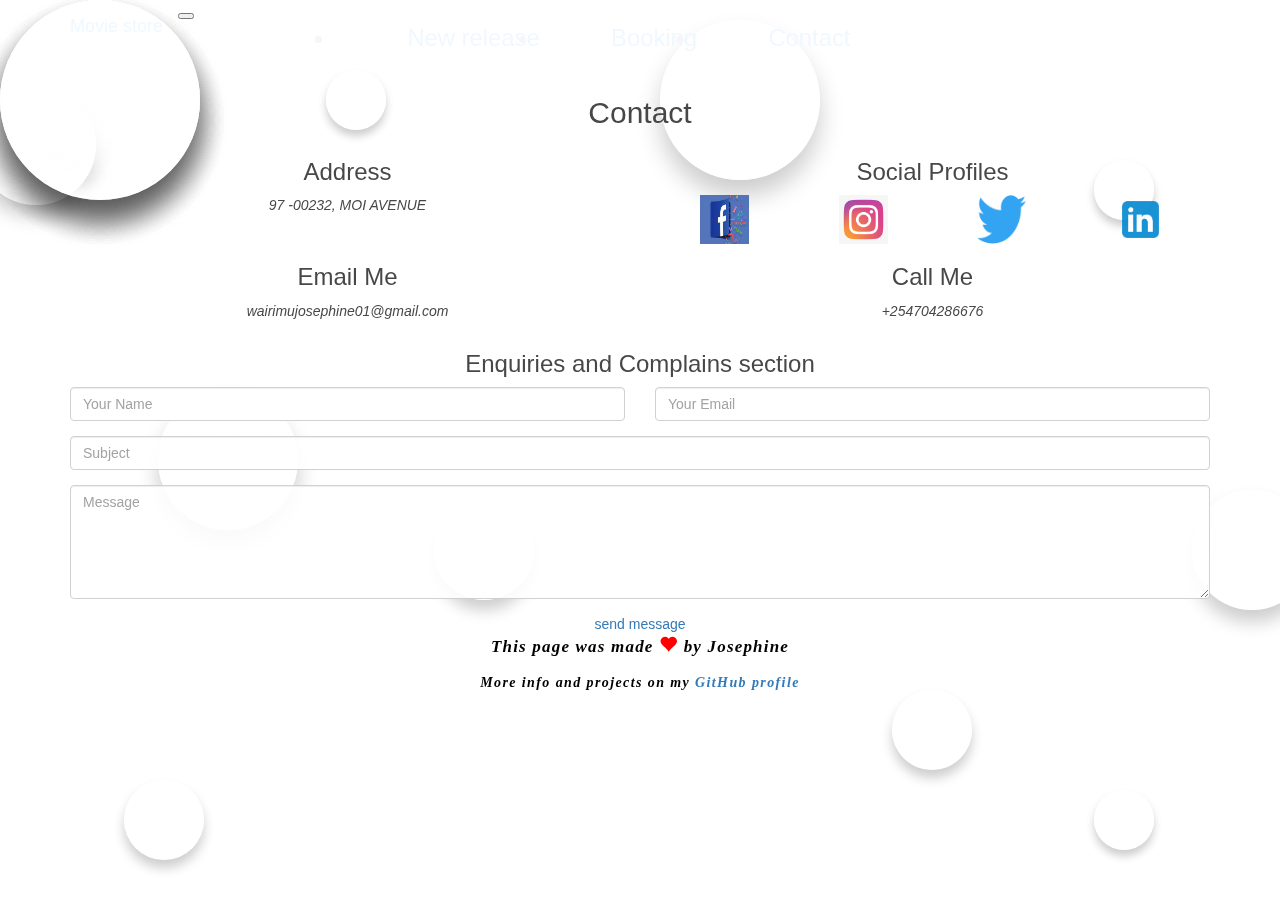
<file: contact.html>
<!DOCTYPE html>
<html lang="en">
<head>
    <meta charset="UTF-8">
    <meta http-equiv="X-UA-Compatible" content="IE=edge">
    <meta name="viewport" content="width=device-width, initial-scale=1.0">
    <link href="https://cdn.jsdelivr.net/npm/bootstrap@5.0.2/dist/css/bootstrap.min.css" rel="stylesheet"
    integrity="sha384-EVSTQN3/azprG1Anm3QDgpJLIm9Nao0Yz1ztcQTwFspd3yD65VohhpuuCOmLASjC" crossorigin="anonymous">
  <link rel="stylesheet" href="style.css">
    <title>contact</title>
</head>

<body>

 <!--navbar section-->
 <nav class="navbar navbar-expand-lg navbar-light bg-dark ">
  <a class="navbar-brand" href="#" style="margin-left:3em; color: aliceblue;">Movie store</a>
  <button class="navbar-toggler" type="button" data-toggle="collapse" data-target="#navbarNav"
    aria-controls="navbarNav" aria-expanded="false" aria-label="Toggle navigation">
    <span class="navbar-toggler-icon"></span>
  </button>
  <div class="collapse navbar-collapse" id="navbarNav" style="margin-left:20em">
    <ul class="navbar-nav">
      <li class="nav-item active">
     
      </li>
      <li class="nav-item active">
        <a class="nav-link" href="newrelease.html"style="margin-left:3em; color: aliceblue;">New release <span class="sr-only"></span></a>
      </li>
      <li class="nav-item active">
        <a class="nav-link" href="Booking.html"style="margin-left:3em; color: aliceblue;">Booking <span class="sr-only"></span></a>
      </li>
      <li class="nav-item active">
        <a class="nav-link" href="contact.html"style="margin-left:3em; color: aliceblue;">Contact <span class="sr-only"></span></a>
      </li>

      <div class="icons">
        <i class="bi bi-search"></i>
        <i class="bi bi-cart"></i>
      </div>
  </div>
</nav>
<!--end navbar-->


  <!-- ======= Contact Section ======= -->
  <section id="contact" class="contact">
    <div class="container">

      <div class="section-title">
        <h2>Contact</h2>
      </div>

      <div class="row mt-2">

        <div class="col-md-6 d-flex align-items-stretch">
          <div class="info-box">
            <i class="bx bx-map"></i>
            <h3>Address</h3>
            <p>97 -00232, MOI AVENUE</p>
          </div>
        </div>

        <div class="col-md-6 mt-1 mt-md-0 d-flex align-items-stretch">
          <div class="info-box">
            <i class="bx bx-share-alt"></i>
            <h3>Social Profiles</h3>
 
            <div class="col-md-3">
              <a href="https://www.facebook.com/josie.bobo.5" target="_blank" class=""><img src="assets/img/fb.jpg" class="img-fluid social-links" alt="facebook"></a>

            </div>  
             <div class="col-md-3">
              <a href="https://www.instagram.com/queen_yrimoh/" target="blank" class=""><img src="assets/img/inst2.jpg" class="img-fluid social-links" alt="instagram"></a>

            </div>   
            <div class="col-md-3">
              <a href="https://twitter.com/Josephi33531562" target="_blank" class=""><img src="assets/img/tw.png" class="img-fluid social-links" alt="twitter"></i></a>

            </div>
            <div class="col-md-3">
              <a href="https://www.linkedin.com/in/wairimu-josephine-839bb922a" target="blank" class=""><img src="assets/img/in2.png" class="img-fluid social-links" alt="linkein"></a>
            
            </div>
          </div>
        </div>

       

        <div class="col-md-6 mt-4 d-flex align-items-stretch">
          <div class="info-box">
            <i class="bx bx-envelope"></i>
            <h3>Email Me</h3>
            <p>wairimujosephine01@gmail.com</p>
          </div>
        </div>
        <div class="col-md-6 mt-4 d-flex align-items-stretch">
          <div class="info-box">
            <i class="bx bx-phone-call"></i>
            <h3>Call Me</h3>
            <p>+254704286676</p>
          </div>
        </div>
      </div>
      

      
      

      <h3>Enquiries and Complains section</h3>

      <form action="forms/contact.php" method="post" role="form" class="php-email-form mt-4">
        <div class="row">
          <div class="col-md-6 form-group">
            <input type="text" name="name" class="form-control" id="name" placeholder="Your Name" required>
          </div>
          <div class="col-md-6 form-group mt-3 mt-md-0">
            <input type="email" class="form-control" name="email" id="email" placeholder="Your Email" required>
          </div>
        </div>
        <div class="form-group mt-3">
          <input type="text" class="form-control" name="subject" id="subject" placeholder="Subject" required>
        </div>
        <div class="form-group mt-3">
          <textarea class="form-control" name="message" rows="5" placeholder="Message" required></textarea>
        </div>

        </div>
        <div class="text-center"> <a href="http://localhost/cinemabooking/Booking.html " type="submit">send message</a></div>
      </form>

    </div>
  </section><!-- End Contact Section -->

<!-- Contact section -->
<p class="contact-top" id="contact">This page was made  <span class="glyphicon glyphicon-heart"></span> by Josephine</p>
  <p class="contact-bottom">More info and projects on my <span class="fa fa-github"></span> <a href="https://github.com/Wairimujosephine001" target="_blank">GitHub profile</a></p>





<!-- Background Animation -->
<div id="background-wrap">
    <div class="bubble x1"></div>
    <div class="bubble x2"></div>
    <div class="bubble x3"></div>
    <div class="bubble x4"></div>
    <div class="bubble x5"></div>
    <div class="bubble x6"></div>
    <div class="bubble x7"></div>
    <div class="bubble x8"></div>
    <div class="bubble x9"></div>
    <div class="bubble x10"></div>
    <div class="bubble x11"></div>
    <div class="bubble x12"></div>
    <div class="bubble x13"></div>
    <div class="bubble x14"></div>
    <div class="bubble x15"></div>
  </div>




    <script src="https://cdn.jsdelivr.net/npm/bootstrap@5.1.3/dist/js/bootstrap.bundle.min.js"
      integrity="sha384-ka7Sk0Gln4gmtz2MlQnikT1wXgYsOg+OMhuP+IlRH9sENBO0LRn5q+8nbTov4+1p"
      crossorigin="anonymous"></script>
<script type="javascript"href="./assets/js/main.js"></script>
    
</body>
</html>
 
 
 
 
 
 
 
 
 
 
 
 
 
 
 
  
<link href="https://maxcdn.bootstrapcdn.com/bootstrap/3.3.5/css/bootstrap.min.css" rel="stylesheet" />
</file>
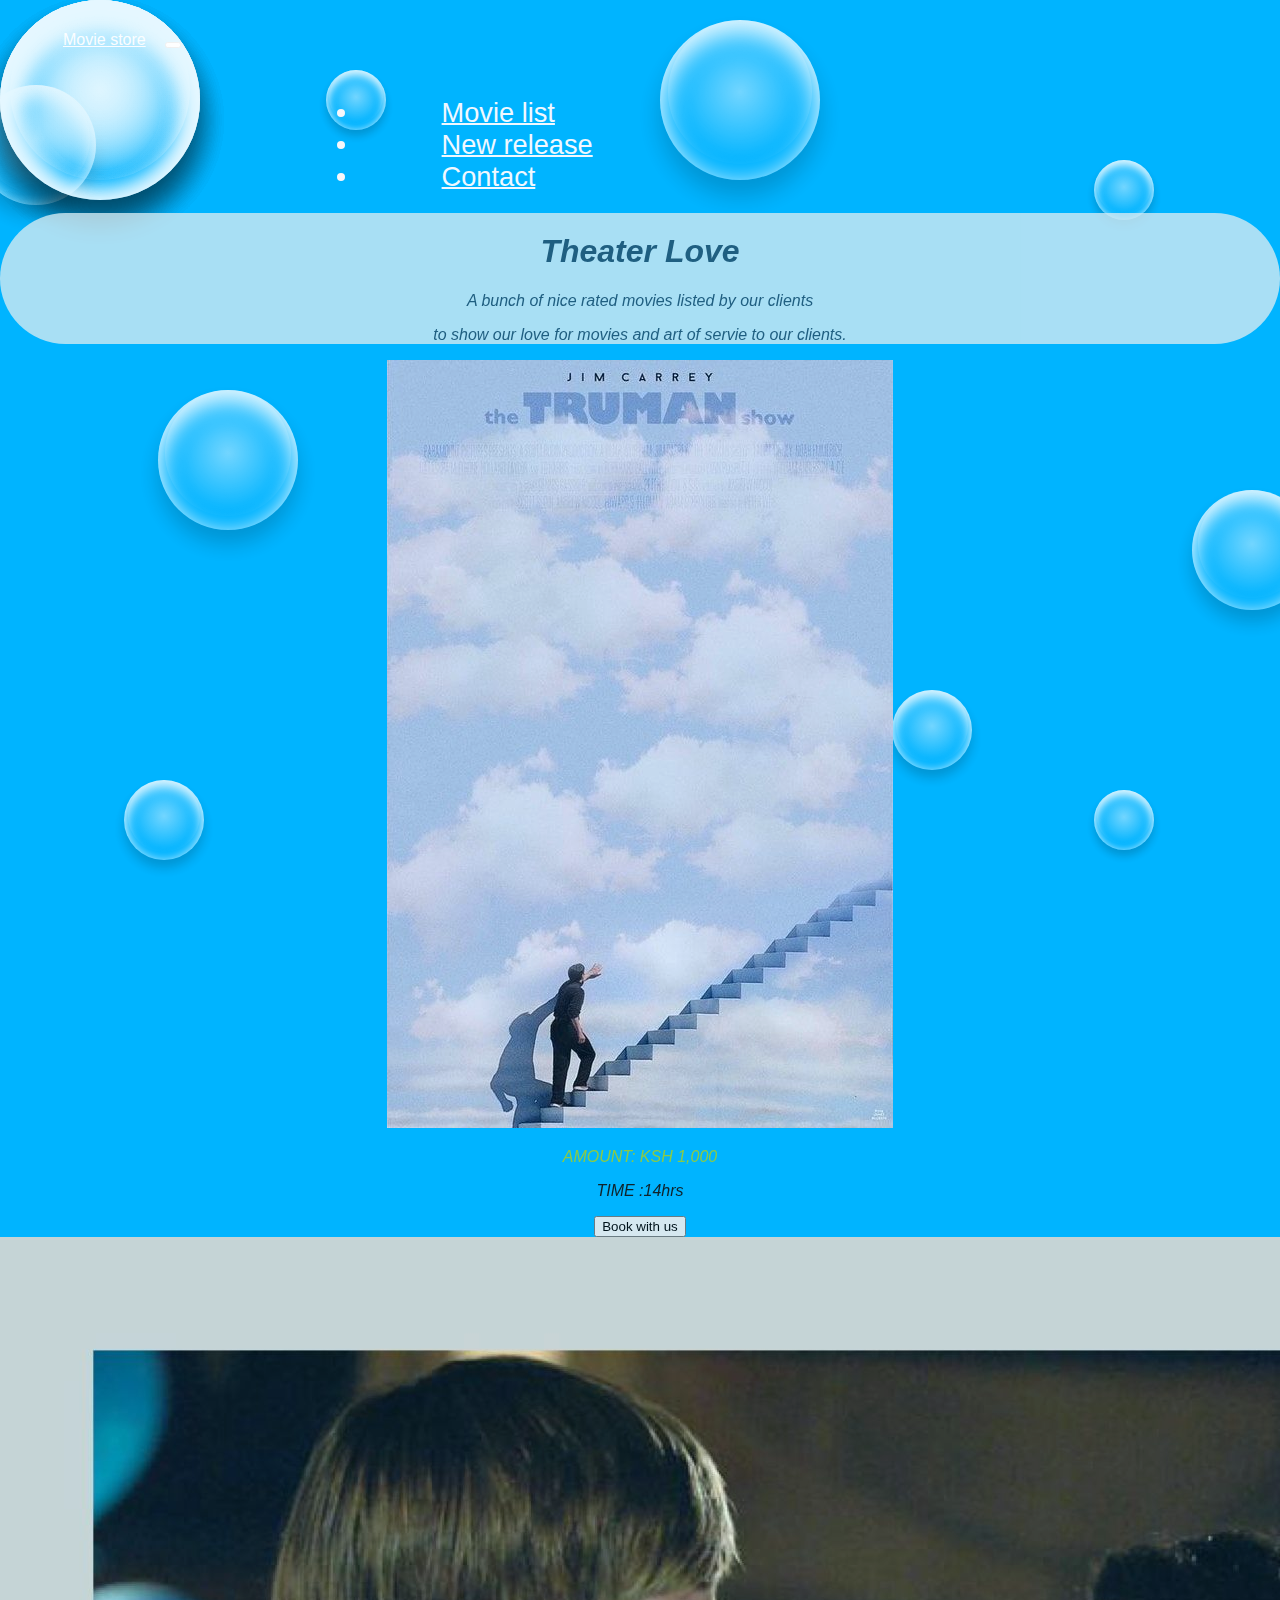
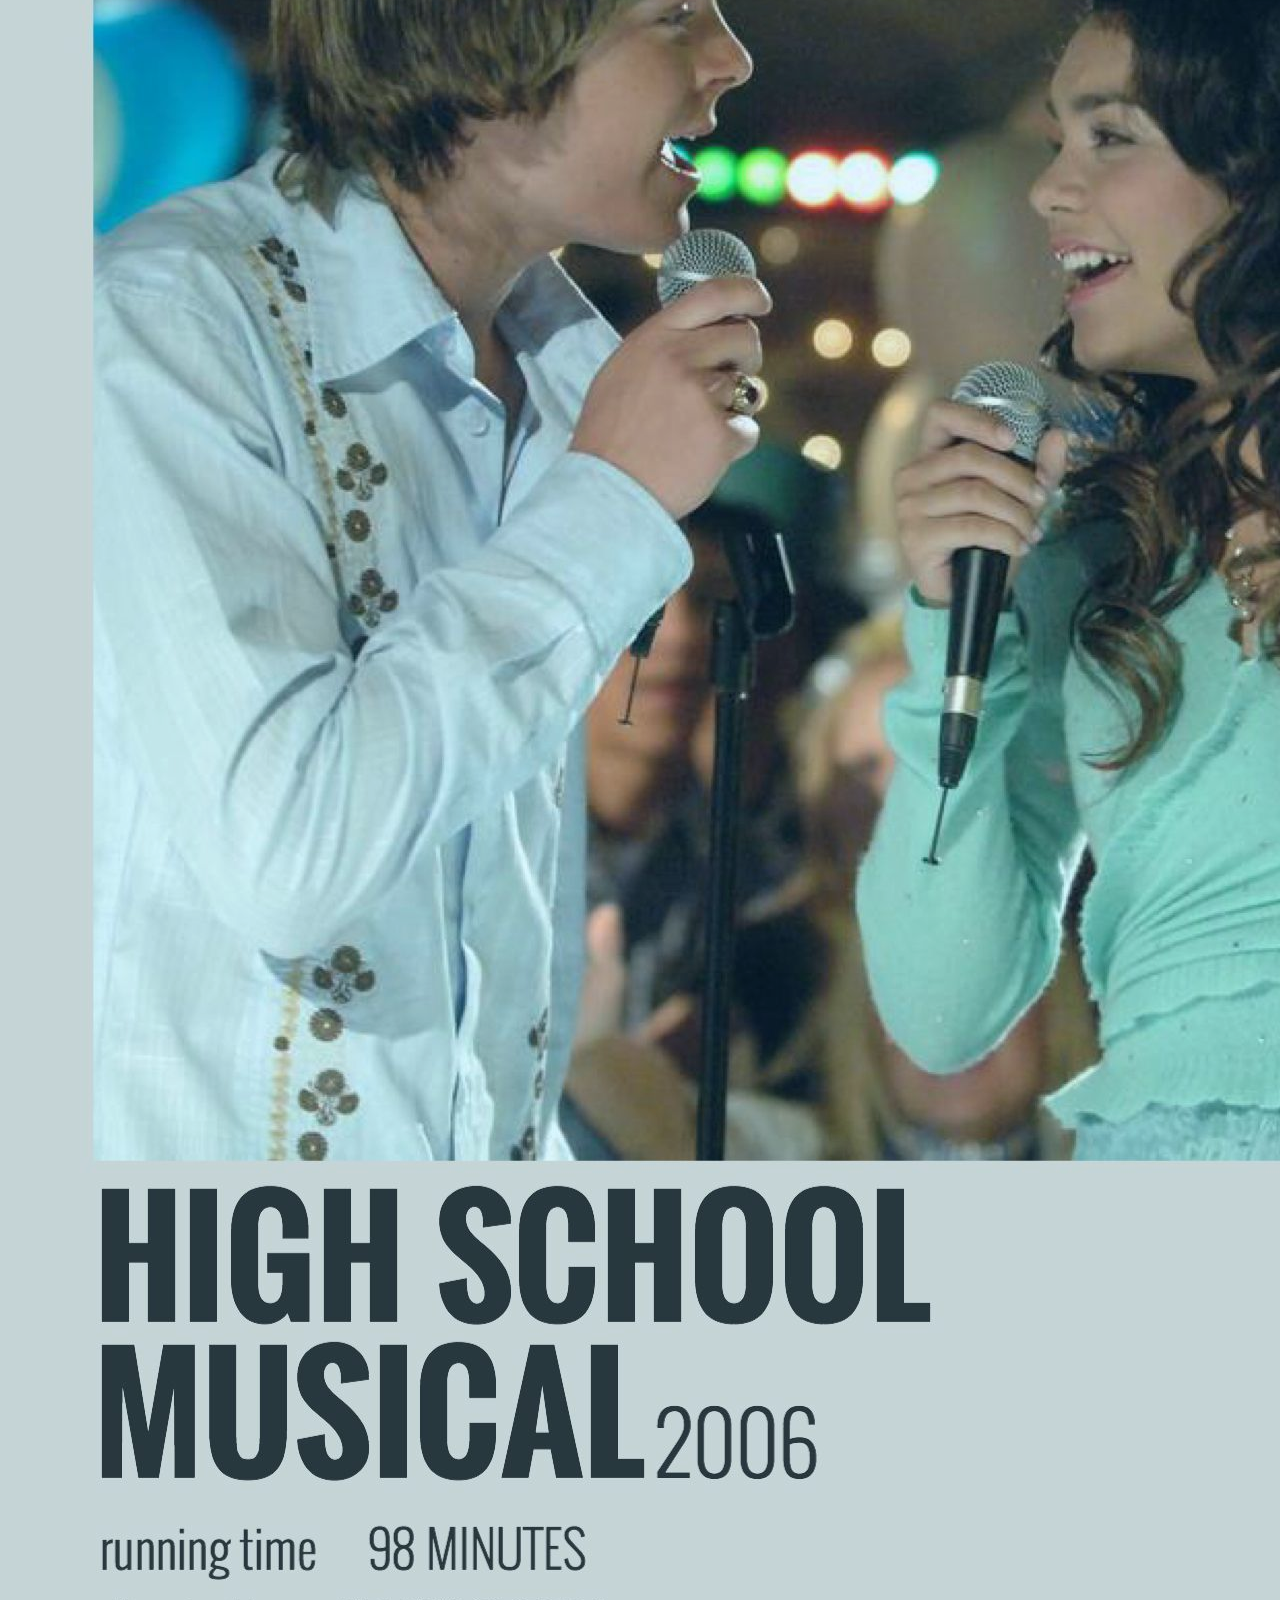
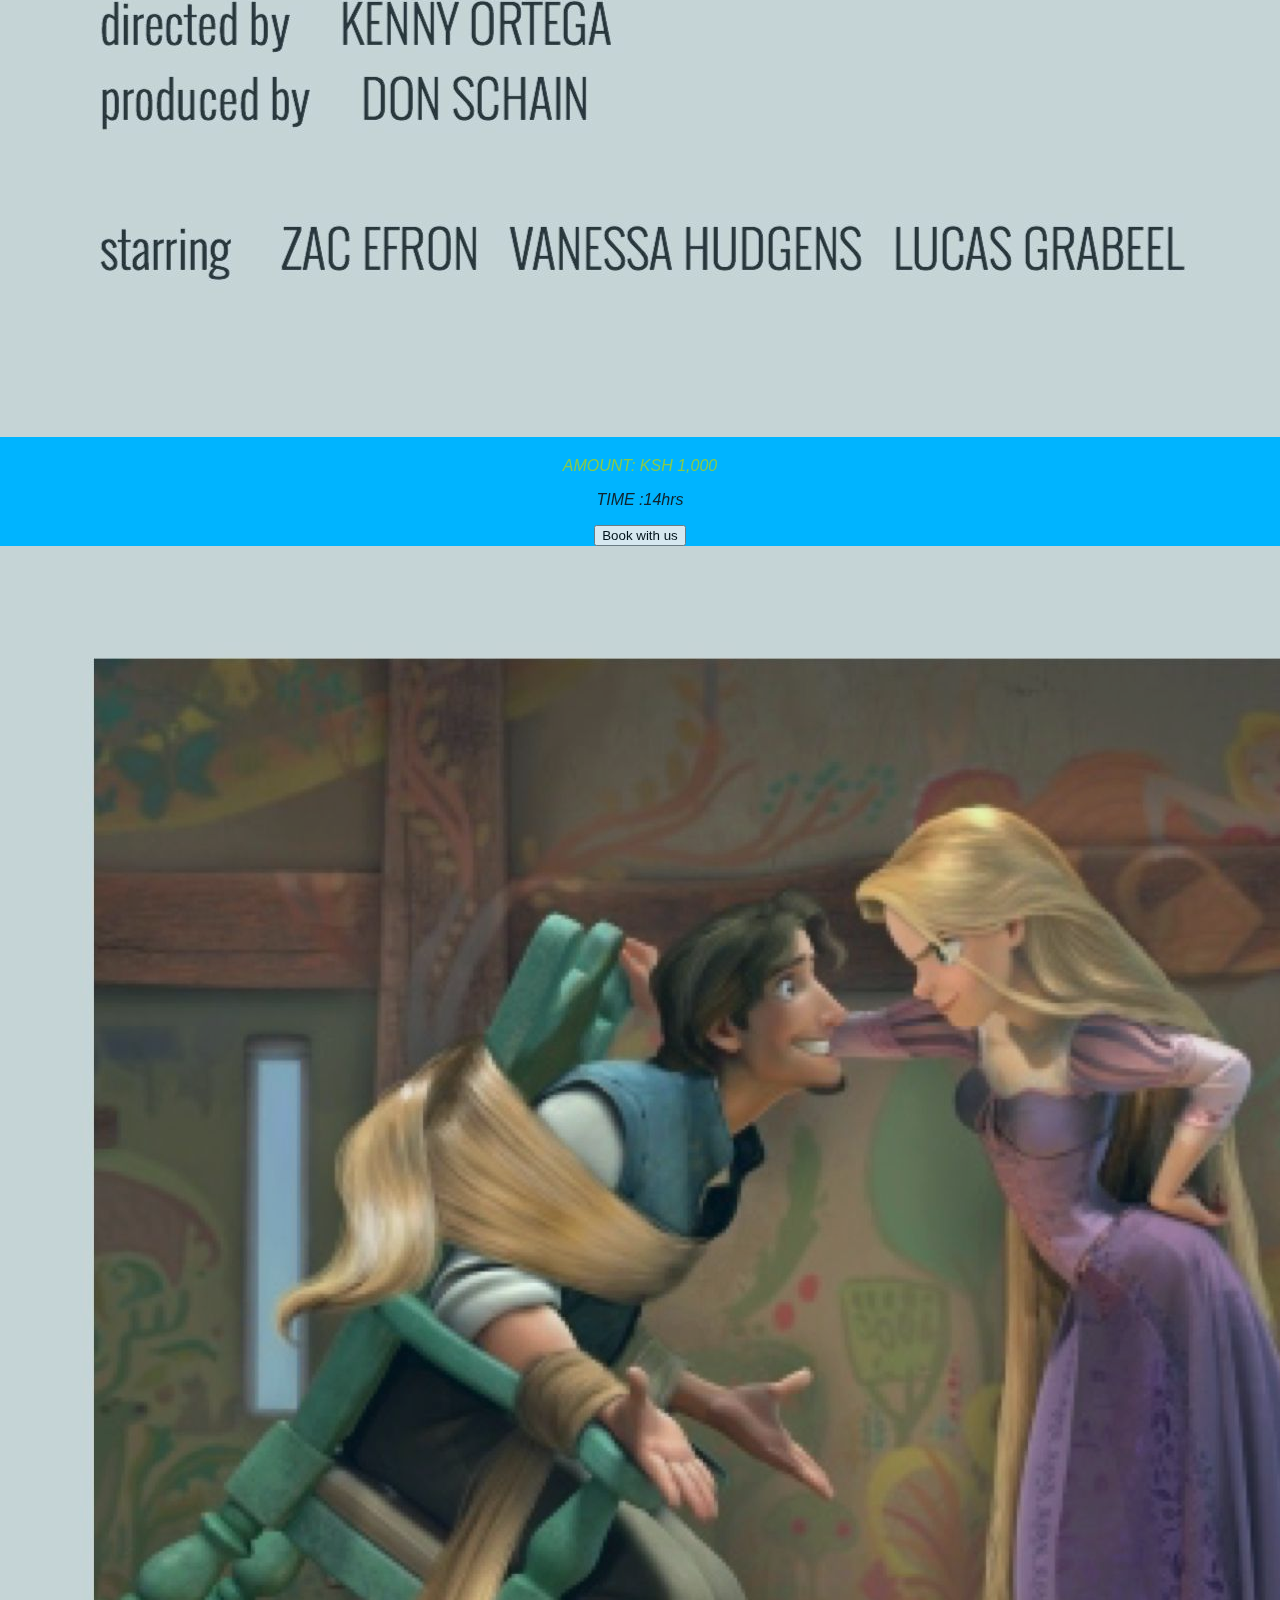
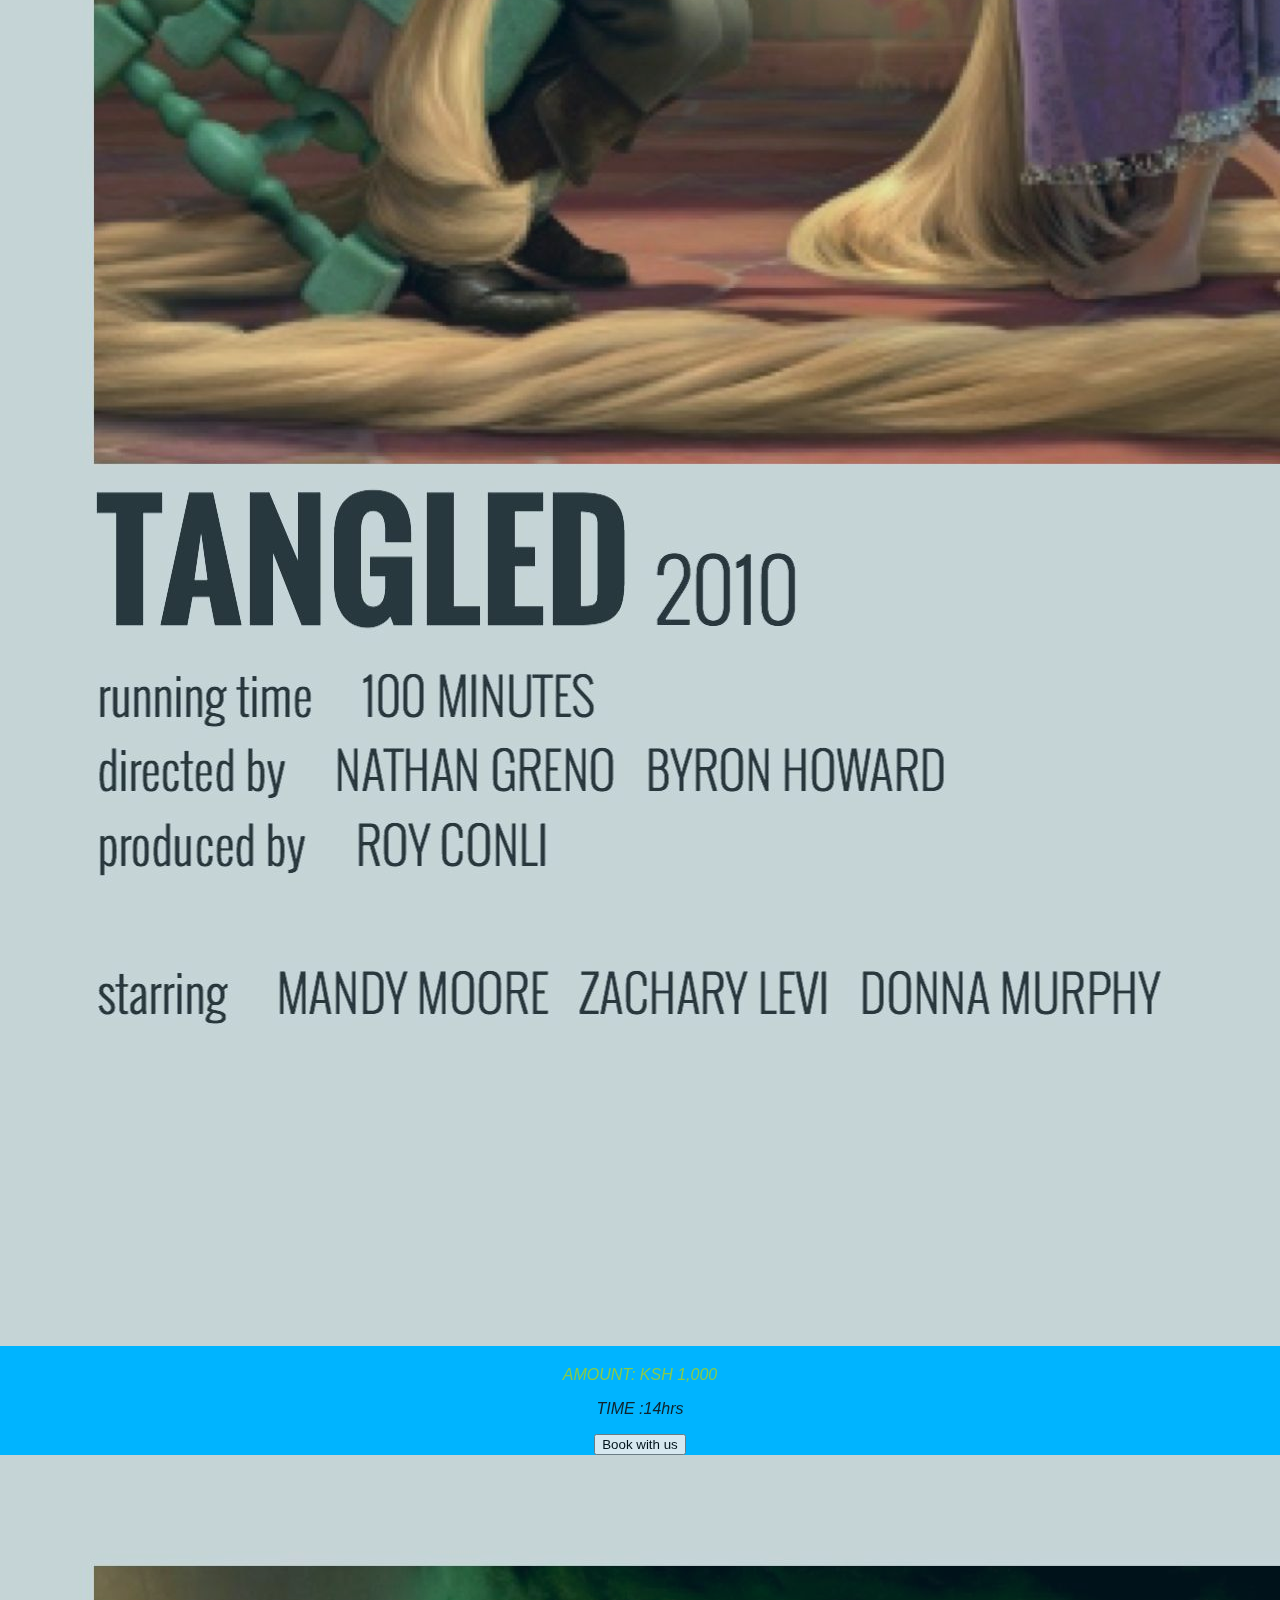
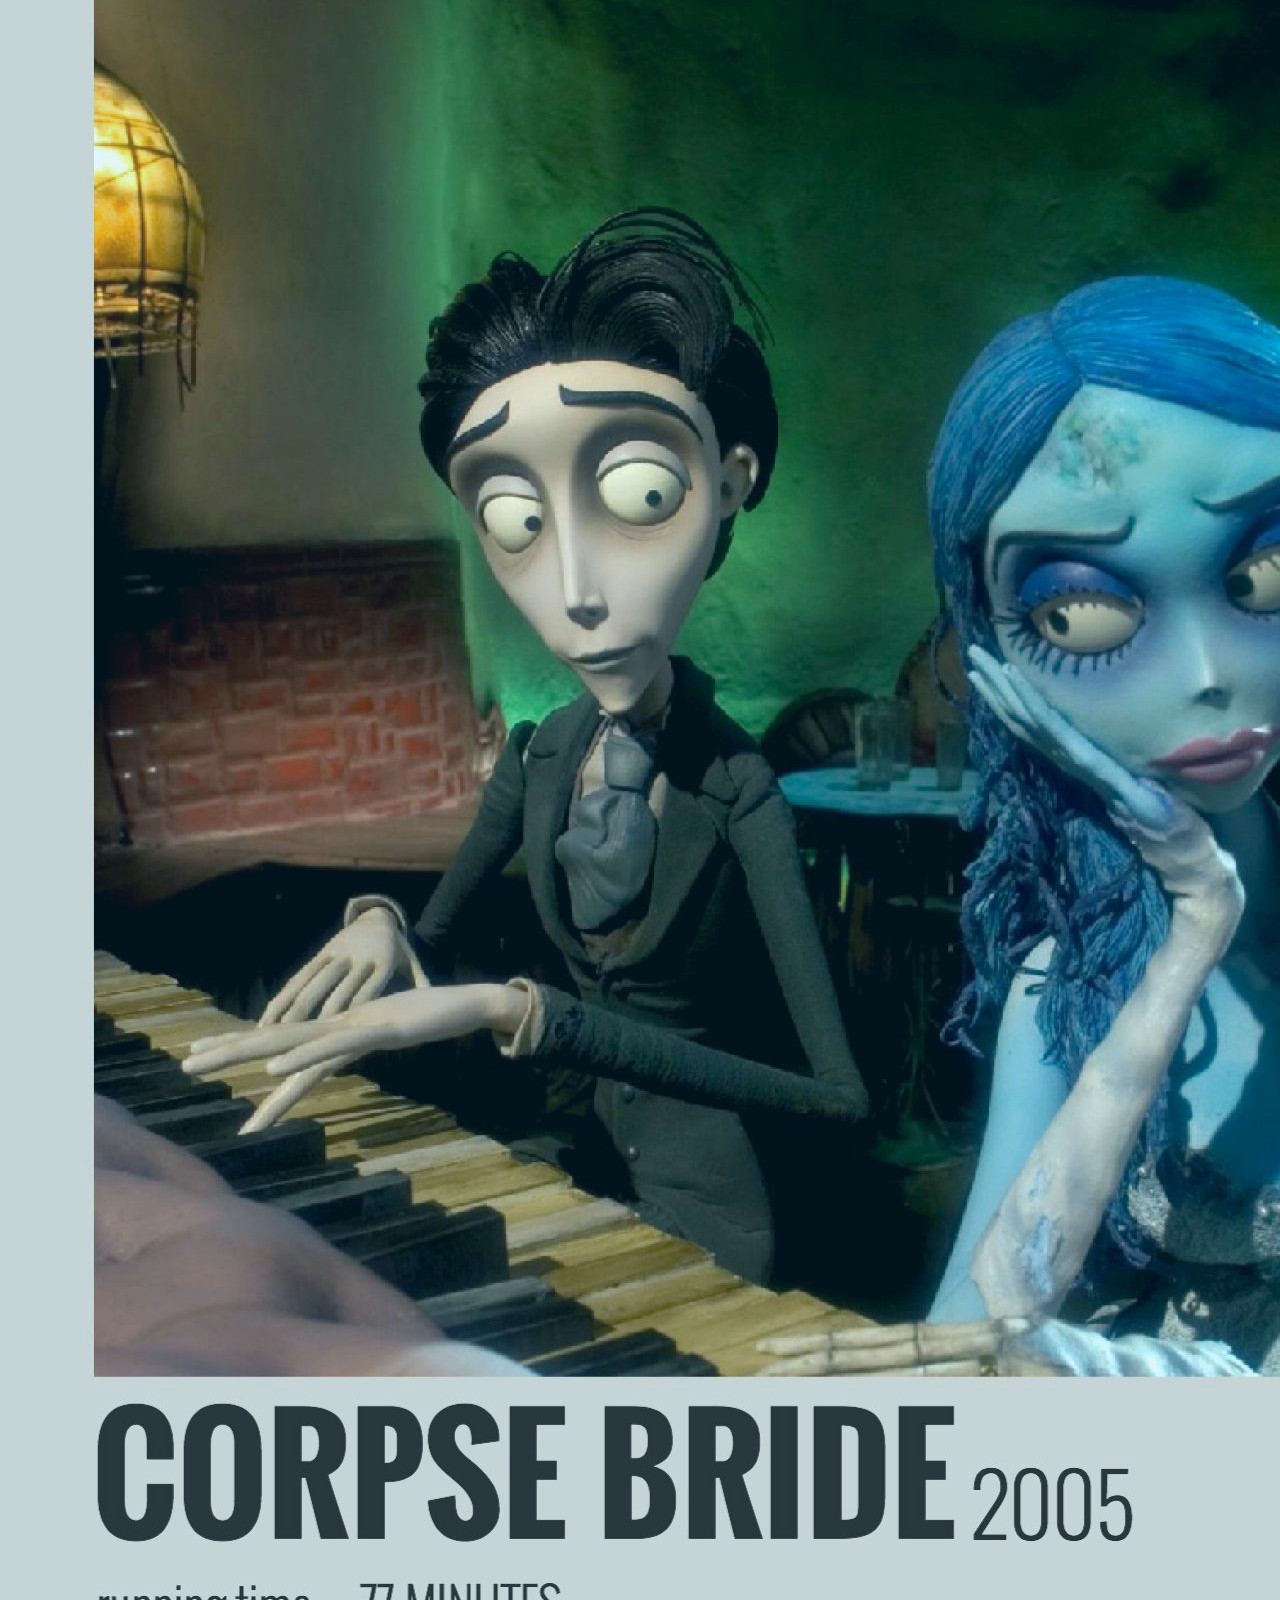
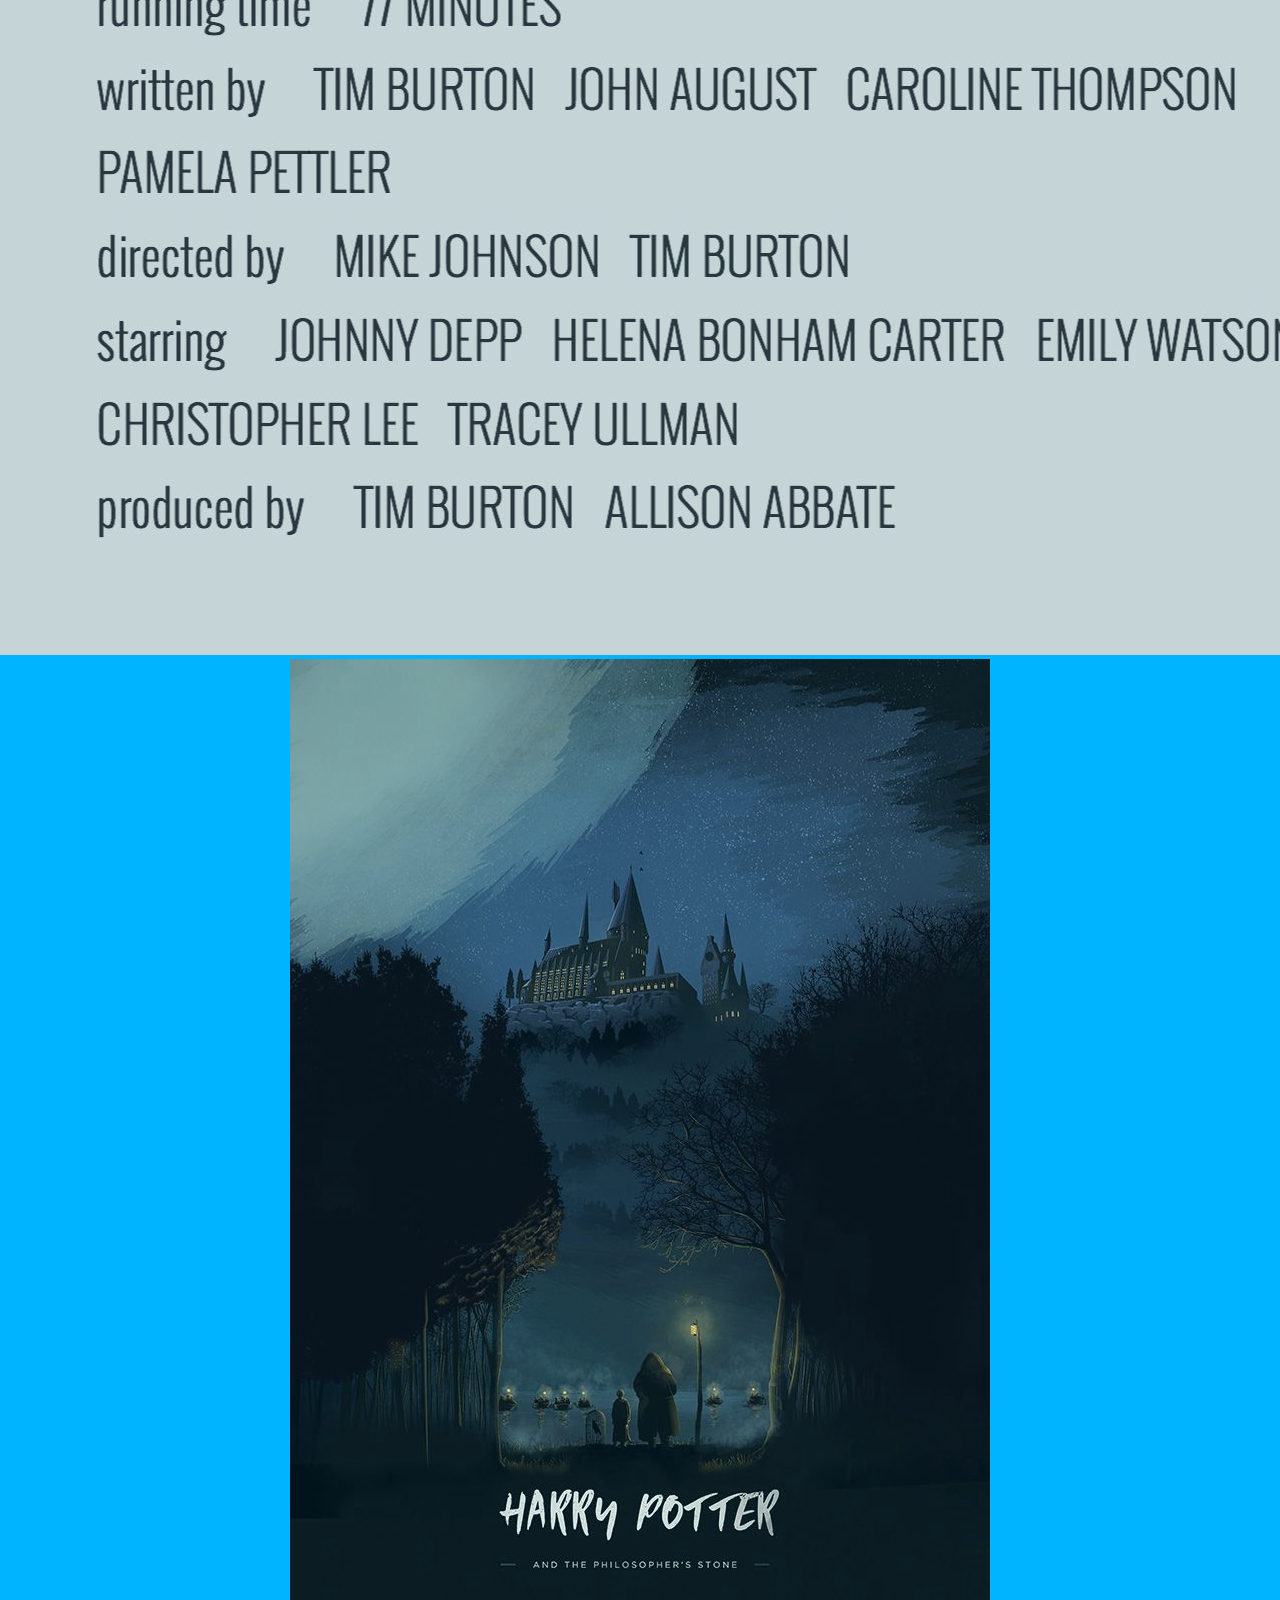
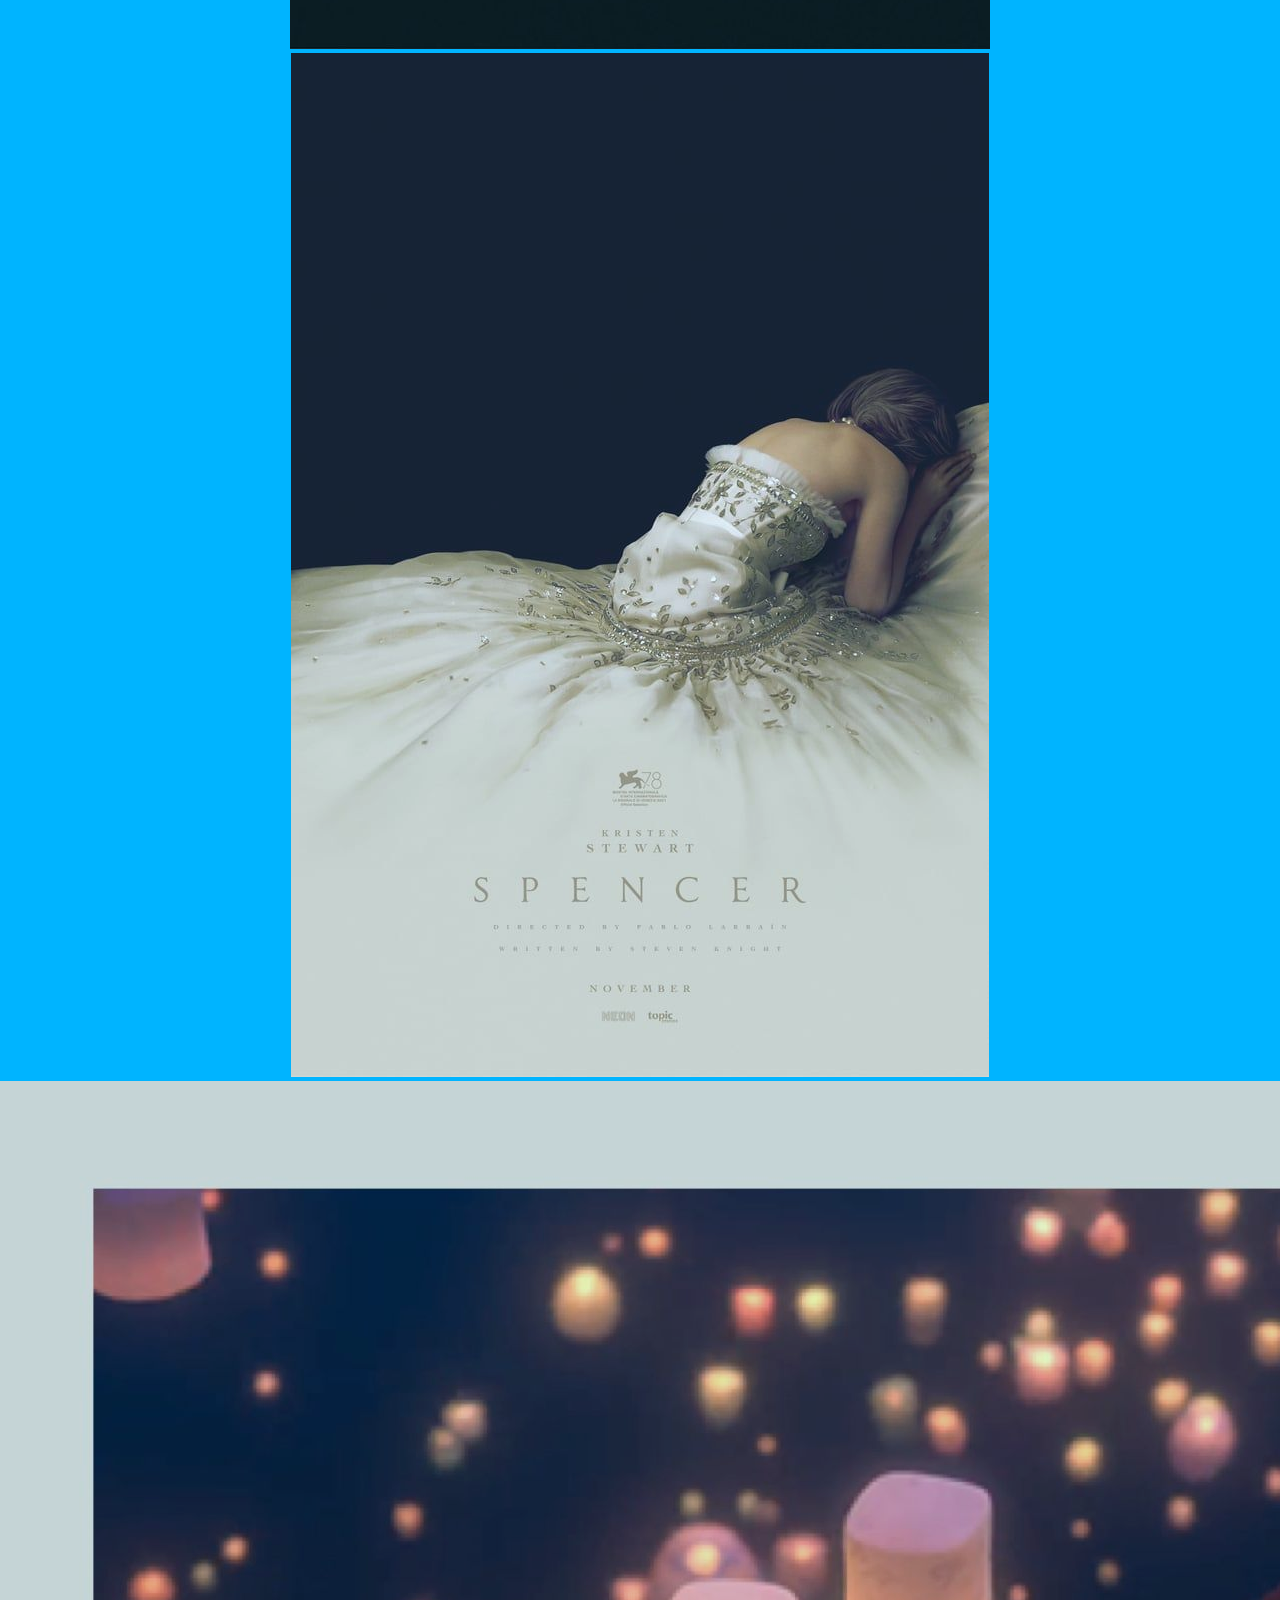
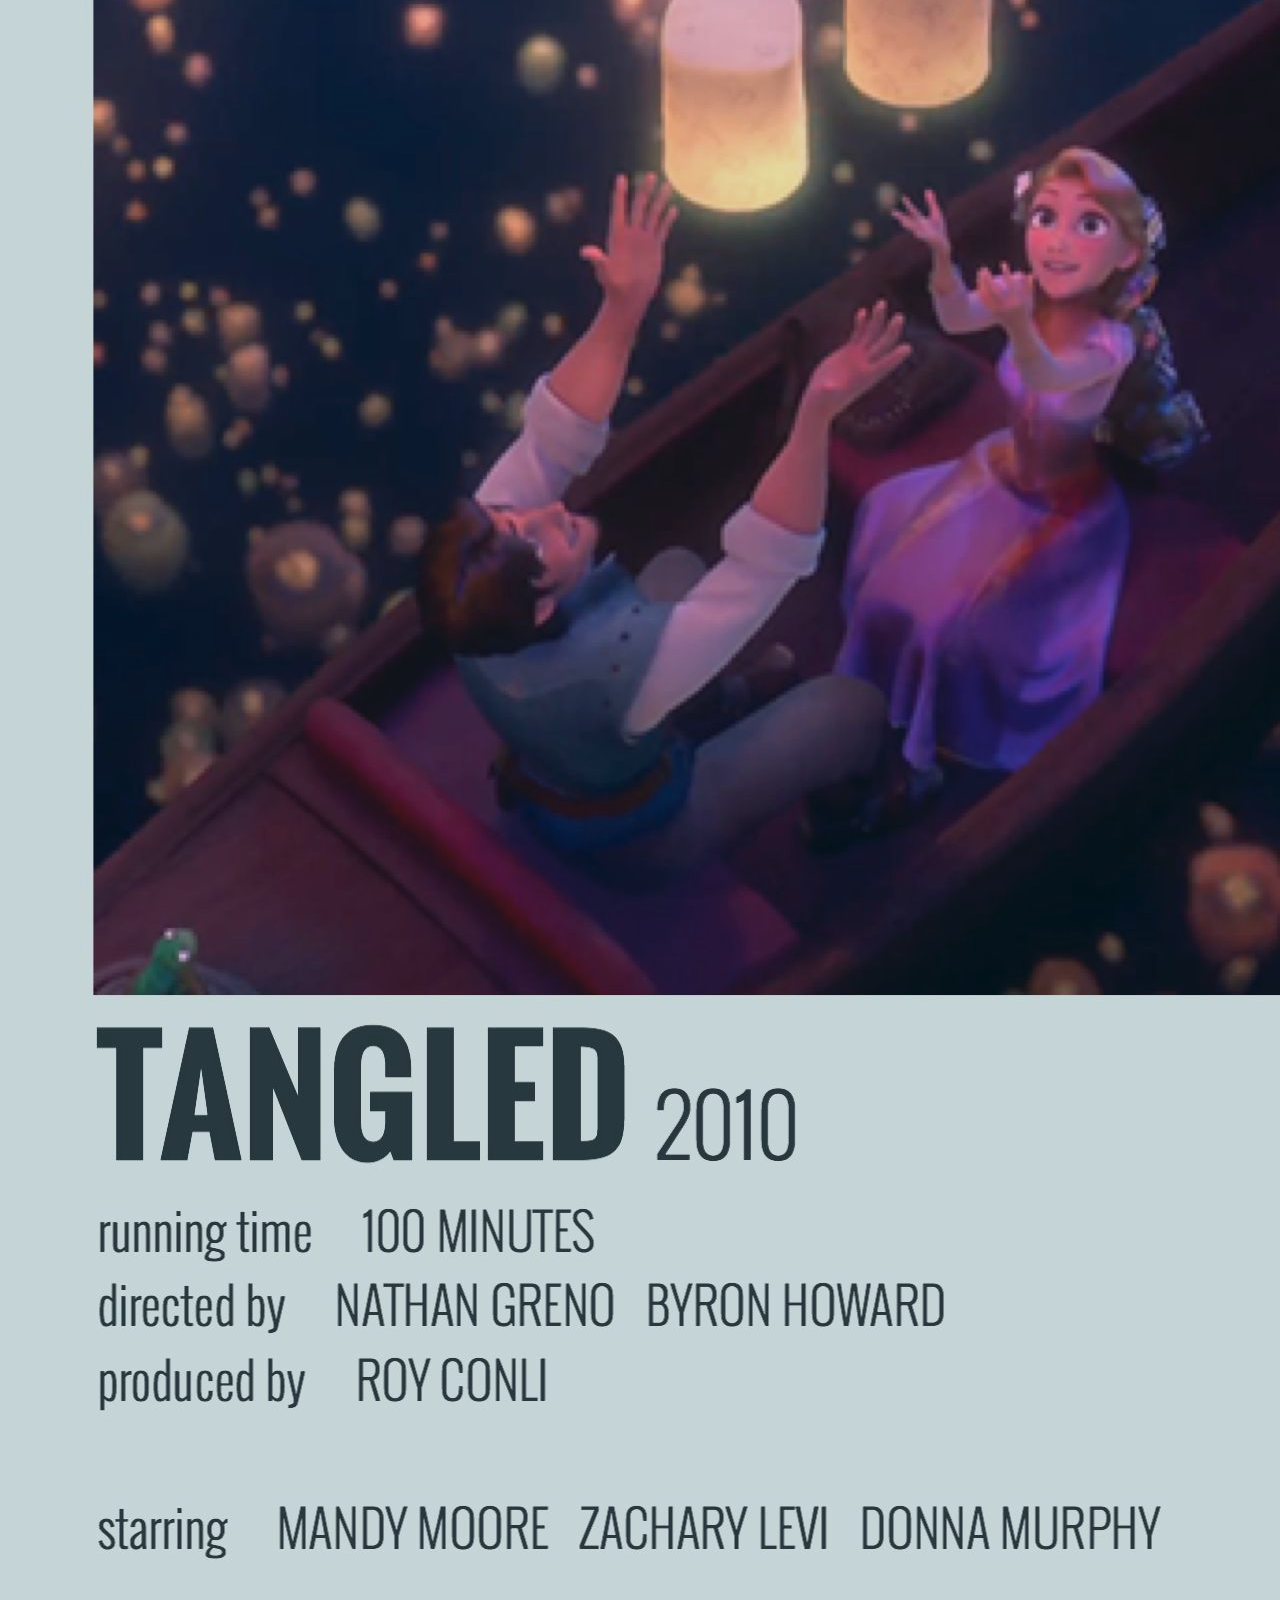
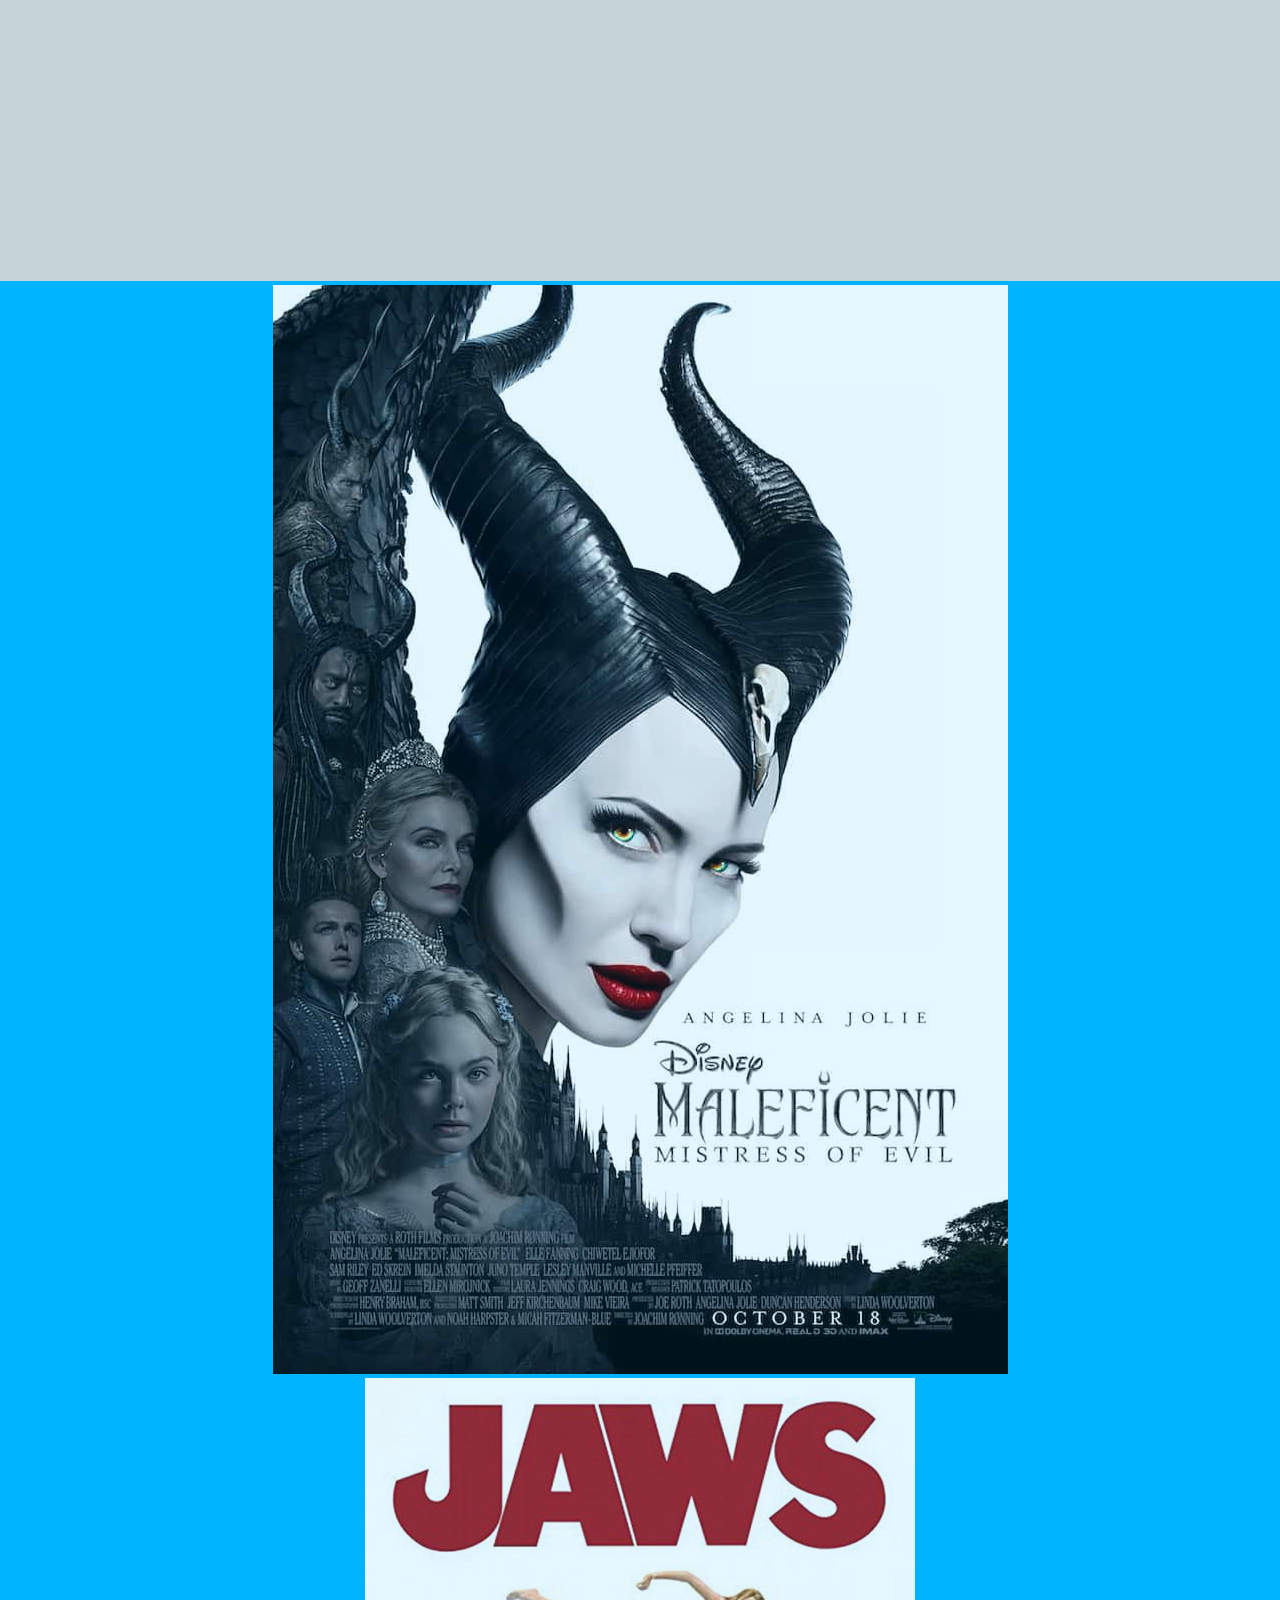
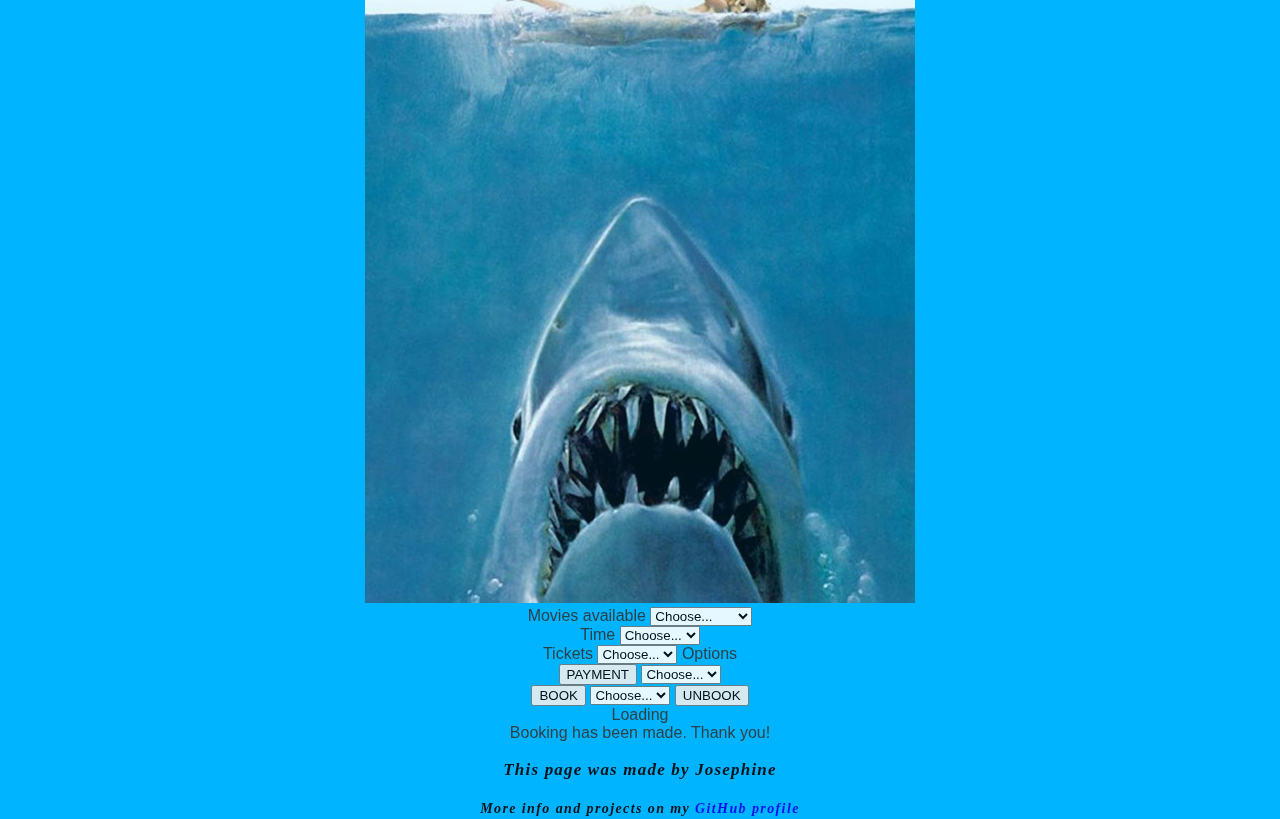
<file: movielist.html>
<!DOCTYPE html>
<html lang="en">
<head>
    <meta charset="UTF-8">
    <meta http-equiv="X-UA-Compatible" content="IE=edge">
    <meta name="viewport" content="width=device-width, initial-scale=1.0">
    <link href="https://cdn.jsdelivr.net/npm/bootstrap@5.0.2/dist/css/bootstrap.min.css" rel="stylesheet"
    integrity="sha384-EVSTQN3/azprG1Anm3QDgpJLIm9Nao0Yz1ztcQTwFspd3yD65VohhpuuCOmLASjC" crossorigin="anonymous">
  <link rel="stylesheet" href="style.css">
  <title>movielist</title>
</head>

<body>

  <!--navbar section-->
  <nav class="navbar navbar-expand-lg navbar-light bg-dark">
    <a class="navbar-brand" href="#" style="margin-left:3em; color: aliceblue;">Movie store</a>
    <button class="navbar-toggler" type="button" data-toggle="collapse" data-target="#navbarNav"
      aria-controls="navbarNav" aria-expanded="false" aria-label="Toggle navigation">
      <span class="navbar-toggler-icon"></span>
    </button>
    <div class="collapse navbar-collapse" id="navbarNav" style="margin-left:20em">
      <ul class="navbar-nav">
        <li class="nav-item active">
          <a class="nav-link" href="movielist.html"style="margin-left:3em; color: aliceblue;">Movie list <span class="sr-only"></span></a>
        </li>
        <li class="nav-item active">
          <a class="nav-link" href="newrelease.html"style="margin-left:3em; color: aliceblue;">New release <span class="sr-only"></span></a>
        </li>
        <li class="nav-item active">
          <a class="nav-link" href="contact.html"style="margin-left:3em; color: aliceblue;">Contact <span class="sr-only"></span></a>
        </li>

        <div class="icons">
          <i class="bi bi-search"></i>
          <i class="bi bi-cart"></i>
        </div>
    </div>
  </nav>
  <!--end navbar-->
  
     <!-- Image Gallery -->
     <div class="container">
        <div class="jumbotron">
          <h1><i class="fas fa-camera-retro"></i> Theater Love</h1>
          <p class="header-text">A bunch of nice rated movies listed by our clients</p>
          <p class="header-text">to show our love for movies and art of servie to our clients.</p>
        </div> <!-- jumbotron -->
        <div class="row">
          <div class="col-sm-6 col-md-4">
            <div class="thumbnail">
              <img src="assets/img/c29.jpg" alt="image">
              <div class="d-grid gap-1 col-lg-3 mx-auto">
                <p style="color: yellowgreen;">AMOUNT: KSH 1,000</p>
                <p style="color: rgb(18, 19, 19);">TIME  :14hrs</p>
                <button class="btn btn-primary" type="button">Book with us </button>
            </div>
          </div>
          </div>
          <div class="col-sm-6 col-md-4">
            <div class="thumbnail">
              <img src="assets/img/c14.jpg" alt="image">
              <div class="d-grid gap-1 col-lg-3 mx-auto">
                <p style="color: yellowgreen;">AMOUNT: KSH 1,000</p>
                <p style="color: rgb(18, 19, 19);">TIME  :14hrs</p>
                <button class="btn btn-primary" type="button">Book with us </button>
            </div>
          </div>
          <div class="col-sm-6 col-md-4">
            <div class="thumbnail">
              <img src="assets/img/c9.jpg" alt="image">
              <div class="d-grid gap-1 col-lg-3 mx-auto">
                <p style="color: yellowgreen;">AMOUNT: KSH 1,000</p>
                <p style="color: rgb(18, 19, 19);">TIME  :14hrs</p>
                <button class="btn btn-primary" type="button">Book with us </button>
            </div>
          </div>
          <div class="col-sm-6 col-md-4">
            <div class="thumbnail">
              <img src="assets/img/c11.jpg" alt="image">
            </div>
          </div>
          <div class="col-sm-6 col-md-4">
            <div class="thumbnail">
              <img src="assets/img/c18.jpg" alt="image">
            </div>
          </div>
          <div class="col-sm-6 col-md-4">
            <div class="thumbnail">
              <img src="assets/img/c21.jpg" alt="image">
            </div>
          </div>
          <div class="col-sm-6 col-md-4">
            <div class="thumbnail">
              <img src="assets/img/c24.jpg" alt="image">
            </div>
          </div>
          <div class="col-sm-6 col-md-4">
            <div class="thumbnail">
              <img src="assets/img/c26.jpg" alt="image">
            </div>
          </div>
          <div class="col-sm-6 col-md-4">
            <div class="thumbnail">
              <img src="assets/img/c27.png" alt="image">
            </div>
          </div>
        </div>
    

        

        <div class="input-group mb-4">

          <label class="input-group-text" for="inputGroupSelect01">Movies available</label>
          <select class="form-select" id="inputGroupSelect01">
            <option selected>Choose...</option>
            <option value="1">Action</option>
            <option value="2">Horror</option>
            <option value="3">Documentary</option>
            <option value="4">Biblical</option>
            <option value="5">Animation</option>
            <option value="6">Commedy</option>
            <option value="7">Superpower</option>
    
            
          </select>
        </div>

        
        <div class="input-group mb-4">

          <label class="input-group-text" for="inputGroupSelect02">Time</label>
          <select class="form-select" id="inputGroupSelect02">
            <option selected>Choose...</option>
            <option value="1">7Hrs</option>
            <option value="2">10Hrs</option>
            <option value="3">12Hrs</option>
            <option value="4">13Hrs</option>
            <option value="5">16Hrs</option>
            <option value="6">18Hrs</option>
            <option value="7">17Hrs</option>
    
            
          </select>
        </div>
        
        <div class="input-group mb-3">
          
          <label class="input-group-text" for="inputGroupSelect03">Tickets</label>
          <select class="form-select" id="inputGroupSelect03">
            <option selected>Choose...</option>
            <option value="1">One</option>
            <option value="2">Two</option>
            <option value="3">Three</option>
            <option value="3">Four</option>

          </select>
          <label class="input-group-text" for="inputGroupSelect03">Options</label>
        </div>
        
        <div class="input-group mb-3">
          <button class="btn btn-outline-secondary" type="button">PAYMENT</button>
          <select class="form-select" id="inputGroupSelect03" aria-label="Example select with button addon">
            <option selected>Choose...</option>
            <option value="1">M-pesa</option>
            <option value="2">Bank</option>
            <option value="3">Cash</option>
          </select>
        </div>
        
        <div class="input-group">
          <button class="btn btn-outline-secondary" type="button">BOOK</button>
          <select class="form-select" id="inputGroupSelect04" aria-label="Example select with button addon">
            <option selected>Choose...</option>
            <option value="1">YES</option>
            <option value="2">NO</option>
          </select>
          <button class="btn btn-outline-secondary" type="button">UNBOOK</button>
        </div>




        <div class="my-3">
          <div class="loading">Loading</div>
          <div class="error-message"></div>
          <div class="sent-message">Booking has been made. Thank you!</div>



        <!-- Contact section -->
        <p class="contact-top" id="contact">This page was made  <span class="glyphicon glyphicon-heart"></span> by Josephine</p>
        <p class="contact-bottom">More info and projects on my <span class="fa fa-github"></span> <a href="https://github.com/Wairimujosephine001" target="_blank">GitHub profile</a></p>
    
        <!-- Background Animation -->
        <div id="background-wrap">
          <div class="bubble x1"></div>
          <div class="bubble x2"></div>
          <div class="bubble x3"></div>
          <div class="bubble x4"></div>
          <div class="bubble x5"></div>
          <div class="bubble x6"></div>
          <div class="bubble x7"></div>
          <div class="bubble x8"></div>
          <div class="bubble x9"></div>
          <div class="bubble x10"></div>
          <div class="bubble x11"></div>
          <div class="bubble x12"></div>
          <div class="bubble x13"></div>
          <div class="bubble x14"></div>
          <div class="bubble x15"></div>
        </div>
    
        <!-- Audio Section -->
        <audio id="audio-main" src="https://dl.dropboxusercontent.com/s/aqvcpc7v3nefzud/ocean-waves.mp3?dl=0" loop="loop"></audio>
  
    </body>





    
    <script src="https://cdn.jsdelivr.net/npm/bootstrap@5.1.3/dist/js/bootstrap.bundle.min.js"
      integrity="sha384-ka7Sk0Gln4gmtz2MlQnikT1wXgYsOg+OMhuP+IlRH9sENBO0LRn5q+8nbTov4+1p"
      crossorigin="anonymous"></script>
<script type="javascript"href="./assets/js/main.js"></script>

</body>
</html>
</file>
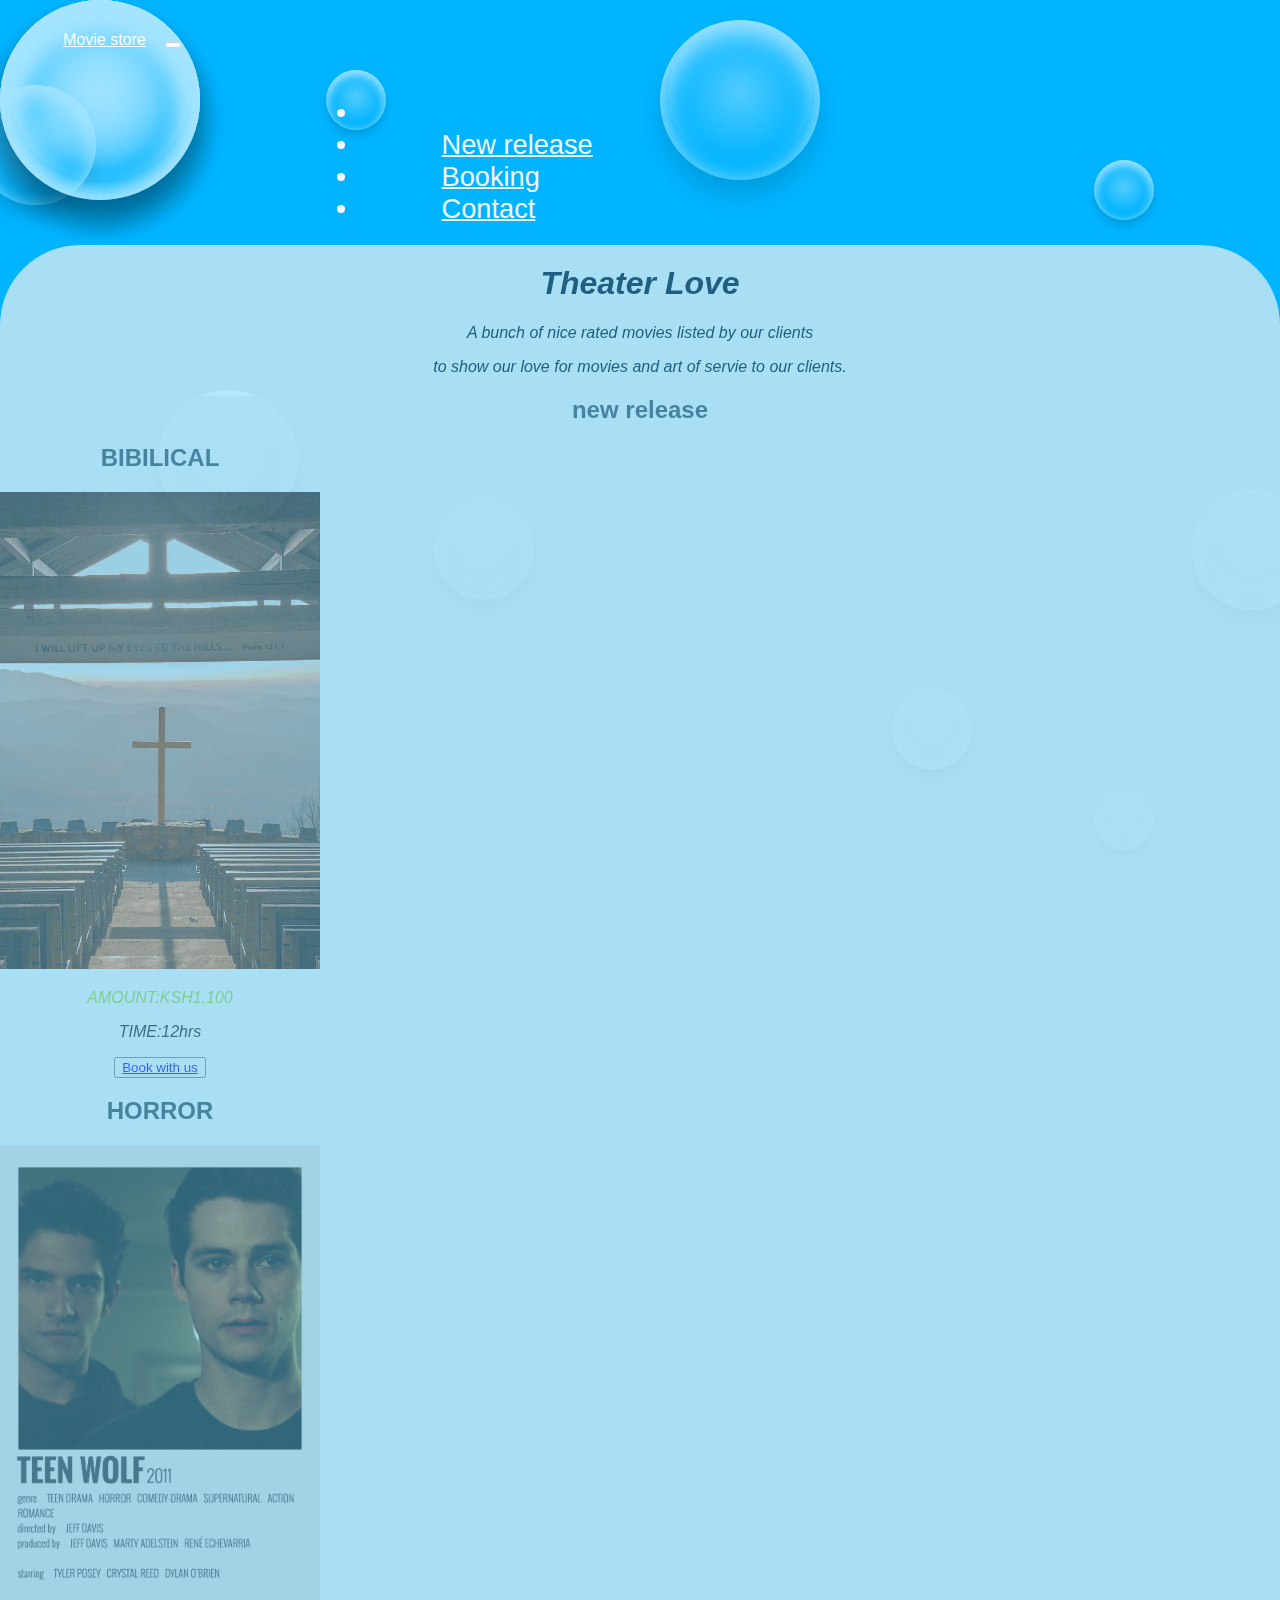
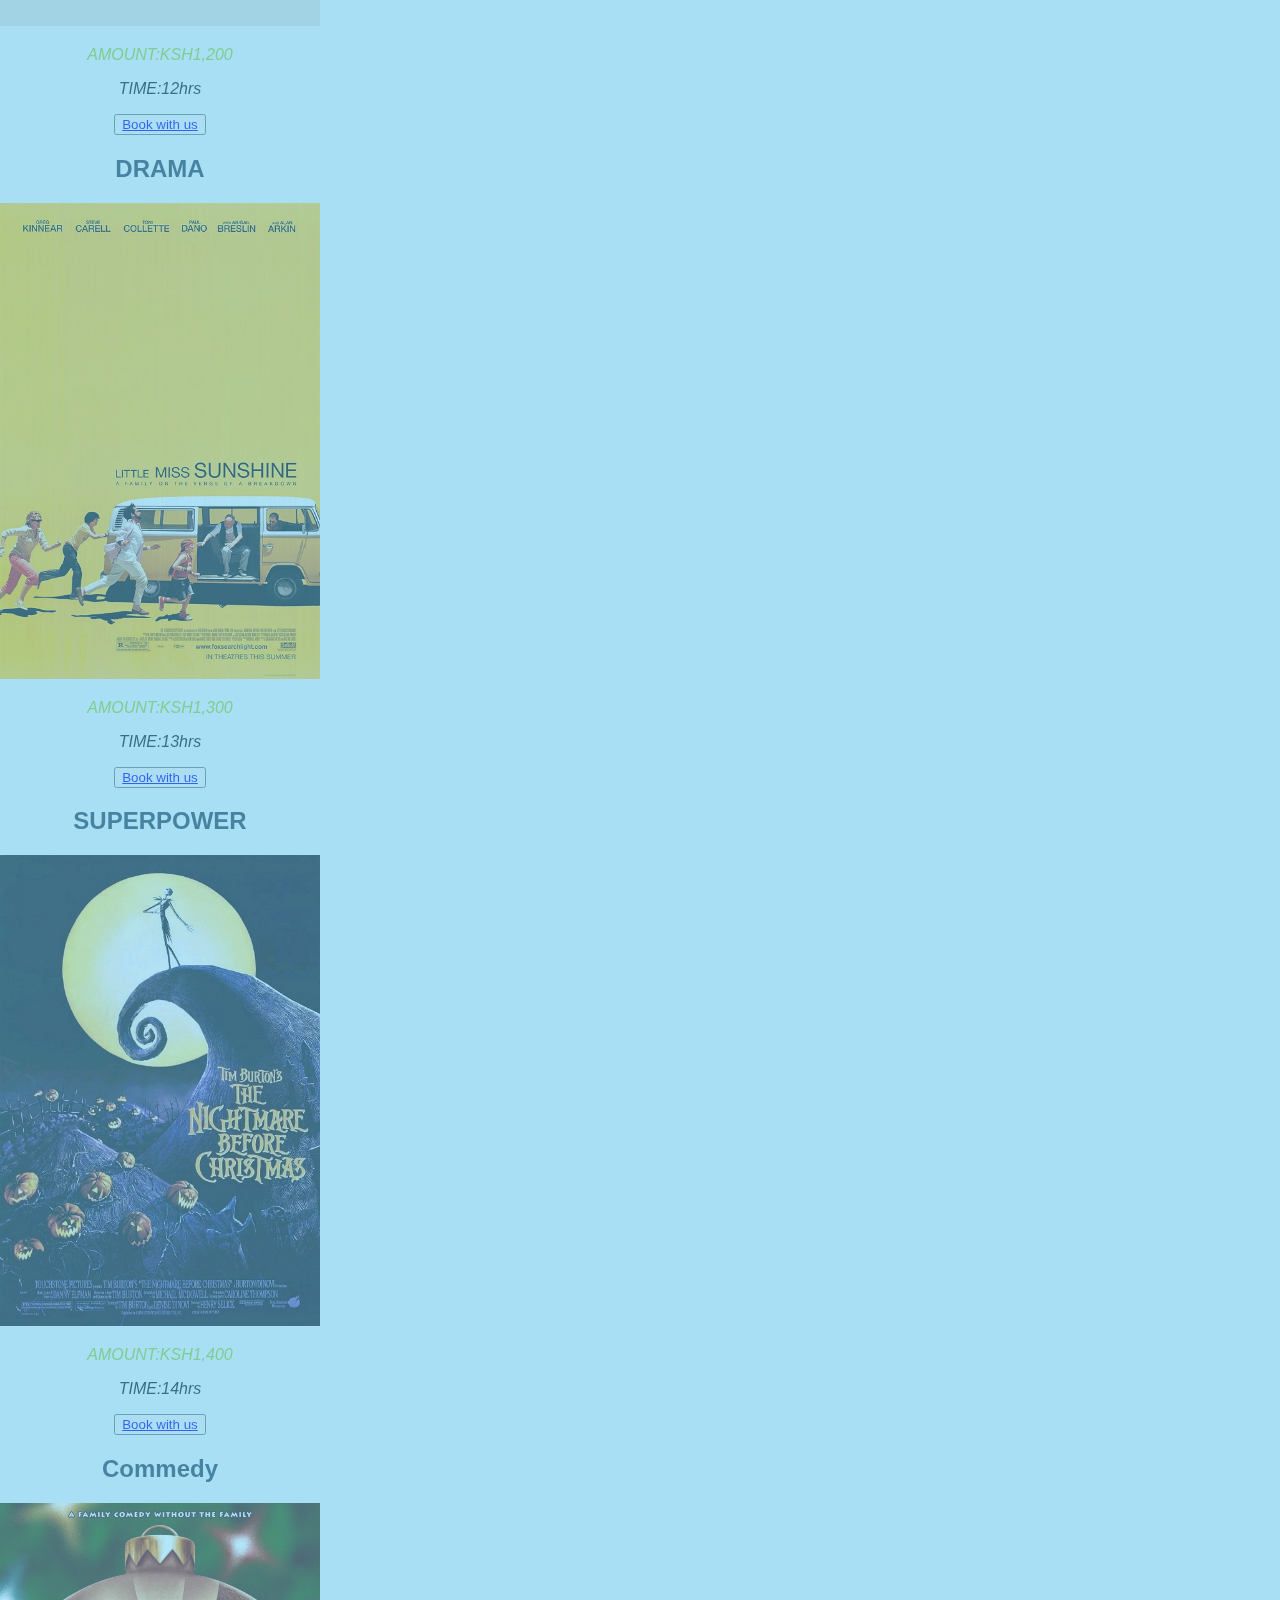
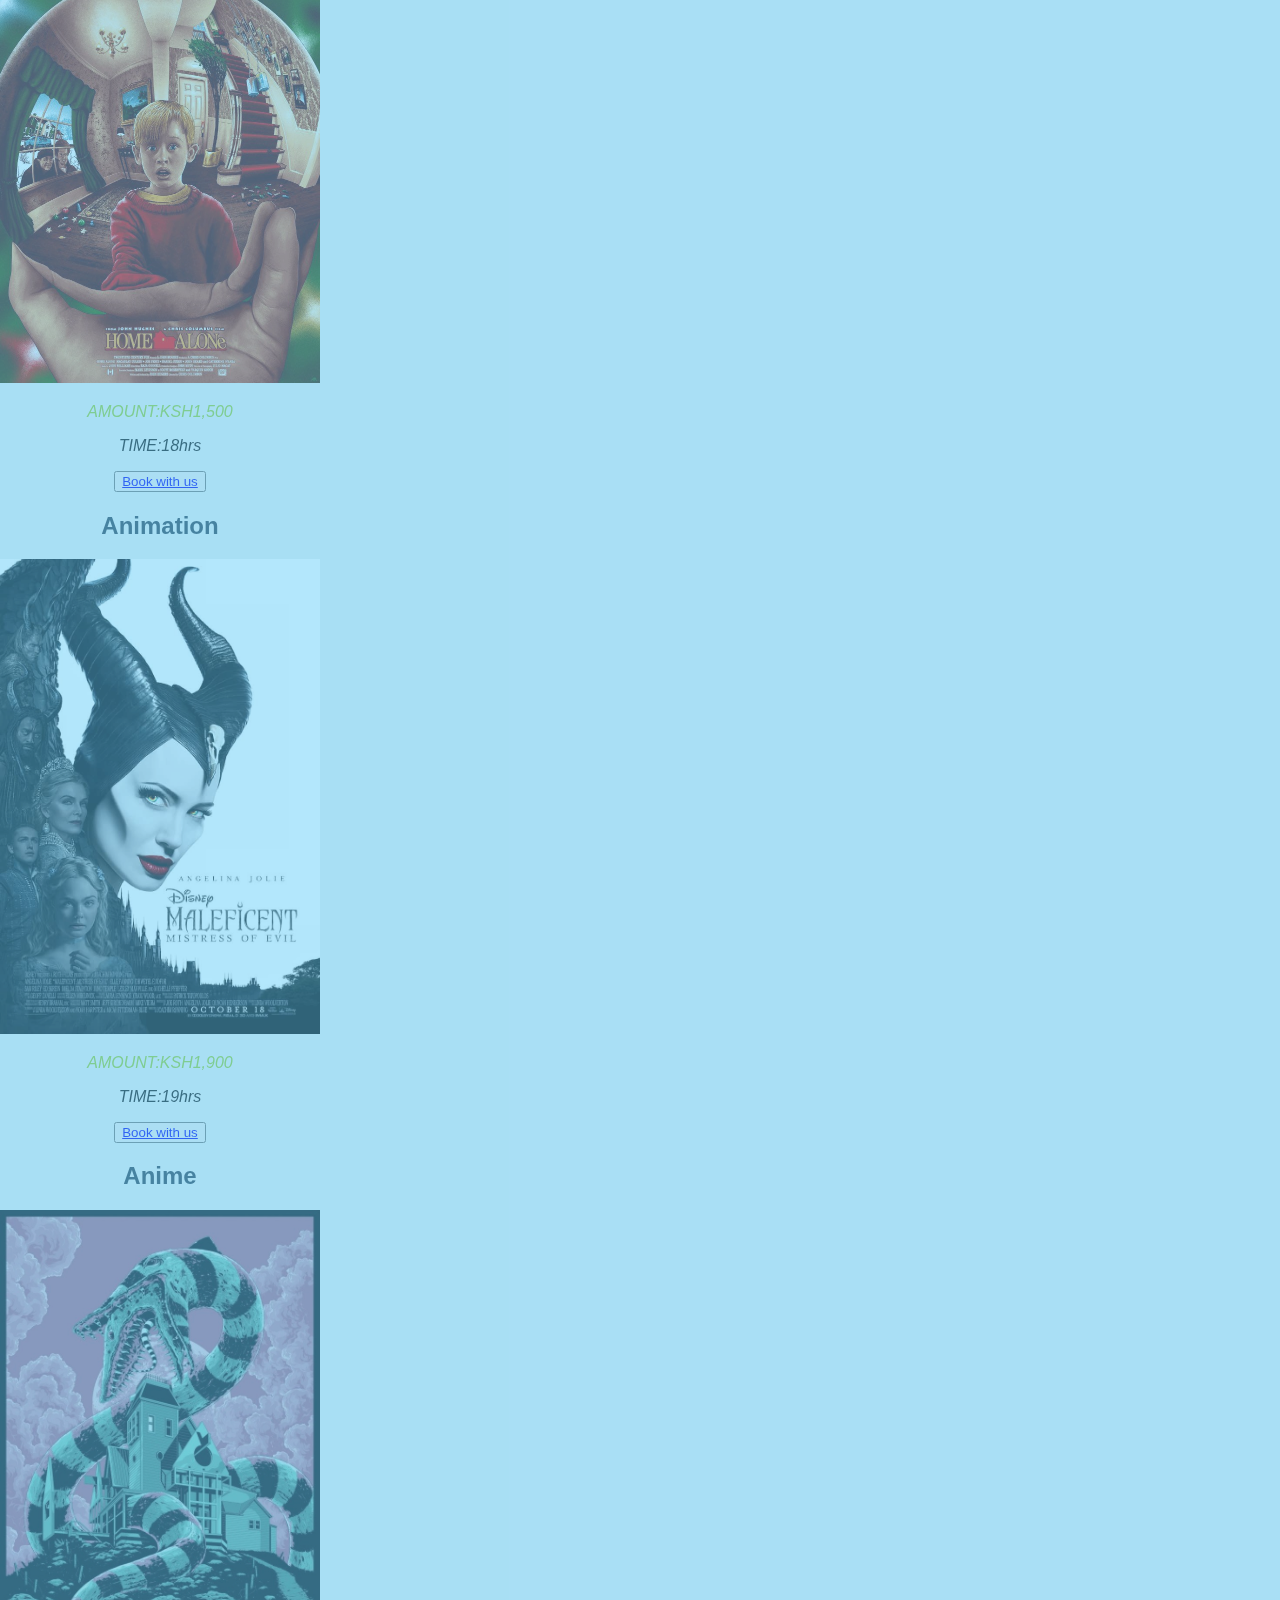
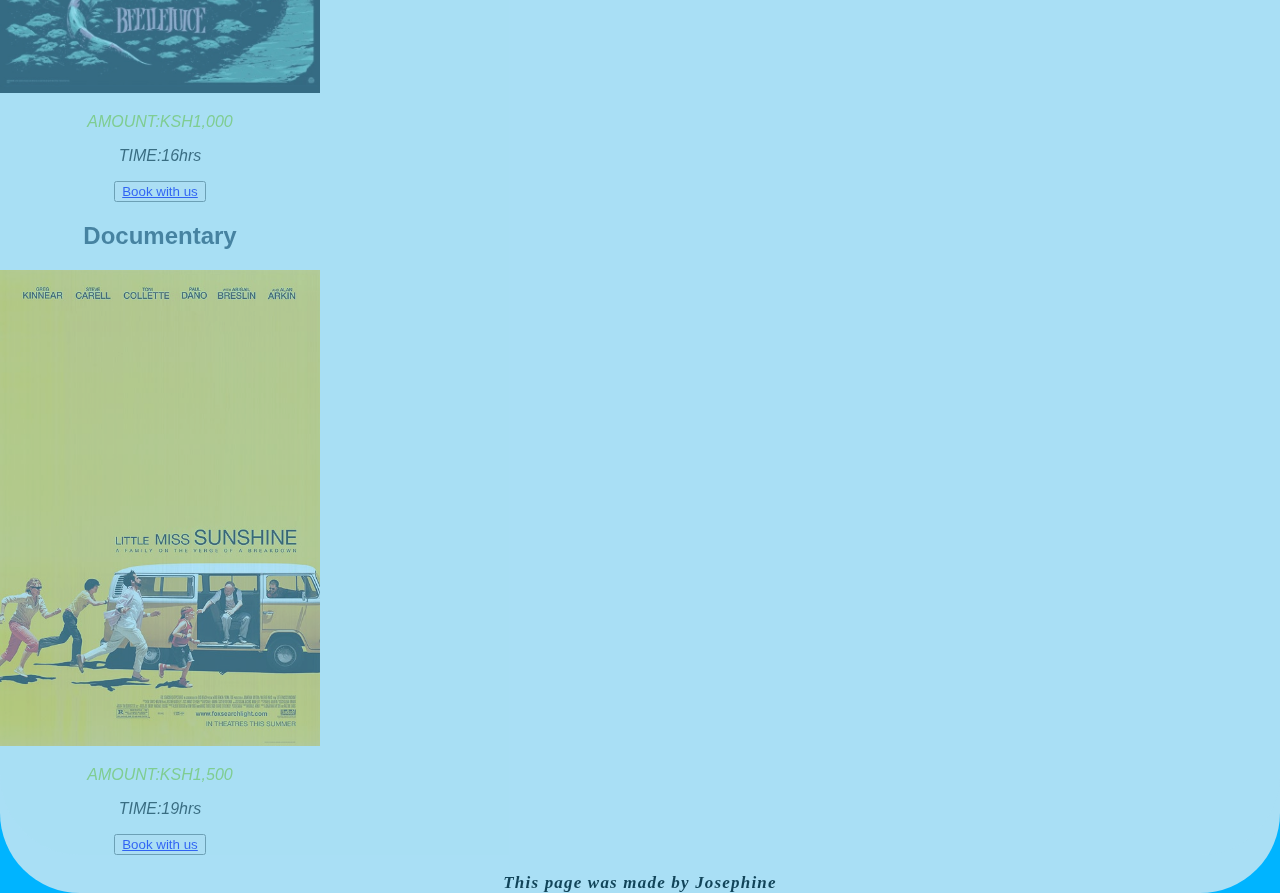
<file: newrelease.html>
<!DOCTYPE html>
<html lang="en">
<head>
    <meta charset="UTF-8">
    <meta http-equiv="X-UA-Compatible" content="IE=edge">
    <meta name="viewport" content="width=device-width, initial-scale=1.0">
    <link href="https://cdn.jsdelivr.net/npm/bootstrap@5.0.2/dist/css/bootstrap.min.css" rel="stylesheet"
    integrity="sha384-EVSTQN3/azprG1Anm3QDgpJLIm9Nao0Yz1ztcQTwFspd3yD65VohhpuuCOmLASjC" crossorigin="anonymous">
  <link rel="stylesheet" href="style.css">
    <title>contact</title>
</head>

<body>

 <!--navbar section-->
 <nav class="navbar navbar-expand-lg navbar-light bg-dark ">
  <a class="navbar-brand" href="#" style="margin-left:3em; color: aliceblue;">Movie store</a>
  <button class="navbar-toggler" type="button" data-toggle="collapse" data-target="#navbarNav"
    aria-controls="navbarNav" aria-expanded="false" aria-label="Toggle navigation">
    <span class="navbar-toggler-icon"></span>
  </button>
  <div class="collapse navbar-collapse" id="navbarNav" style="margin-left:20em">
    <ul class="navbar-nav">
      <li class="nav-item active">
     
      </li>
      <li class="nav-item active">
        <a class="nav-link" href="Newrelease.html"style="margin-left:3em; color: aliceblue;">New release <span class="sr-only"></span></a>
      </li>
      <li class="nav-item active">
        <a class="nav-link" href="Booking.html"style="margin-left:3em; color: aliceblue;">Booking <span class="sr-only"></span></a>
      </li>
      <li class="nav-item active">
        <a class="nav-link" href="contact.html"style="margin-left:3em; color: aliceblue;">Contact <span class="sr-only"></span></a>
      </li>

      <div class="icons">
        <i class="bi bi-search"></i>
        <i class="bi bi-cart"></i>
      </div>
  </div>
</nav>
<!--end navbar-->


    <!-- Image Gallery -->
    <div class="container">
      <div class="jumbotron">
        <h1><i class="fas fa-camera-retro"></i> Theater Love</h1>
        <p class="header-text">A bunch of nice rated movies listed by our clients</p>
        <p class="header-text">to show our love for movies and art of servie to our clients.</p>



<!--release section-->
<div class="container">
  <div class="jumbotron">
  <h2>new release</h2>
  <div class="row row-cols-1 row-cols-md-2 row-cols-lg-4 ">

    <div class="col">
      <div class="p-3">
        <div class="card" style="width: 20rem;">
          <h2 class="card-title">BIBILICAL</h2>
          <p>  <img src="./assets/img/c3.jpg" class="gallery-item" width="100%" alt="gallery">
            <div class="d-grid gap-1 col-lg-3 mx-auto">
              <p style="color: yellowgreen;">AMOUNT:KSH1,100</p>
              <p style="color: rgb(18, 19, 19);">TIME:12hrs</p>
          <button><a href="http://localhost/cinemabooking/Booking.html " type="submit">Book with us</a></buttton>
</div>
        </div>
      </div>
    </div>

    <div class="col">
      <div class="p-3">
        <div class="card" style="width: 20rem;">
          <h2 class="card-title">HORROR</h2>
          <p>  <img src="./assets/img/c31.jpg" class="gallery-item" width="100%" alt="gallery">
            <div class="d-grid gap-1 col-lg-3 mx-auto">
              <p style="color: yellowgreen;">AMOUNT:KSH1,200</p>
              <p style="color: rgb(18, 19, 19);">TIME:12hrs</p>
          <button><a href="http://localhost/cinemabooking/Booking.html " type="submit">Book with us</a></buttton>
</div>
        </div>
      </div>
    </div>
    <div class="col">
      <div class="p-3">
        <div class="card" style="width: 20rem;">
          <h2 class="card-title">DRAMA</h2>
          <p>  <img src="./assets/img/c32.png" class="gallery-item" width="100%" alt="gallery">
            <div class="d-grid gap-1 col-lg-3 mx-auto">
              <p style="color: yellowgreen;">AMOUNT:KSH1,300</p>
              <p style="color: rgb(18, 19, 19);">TIME:13hrs</p>
          <button><a href="http://localhost/cinemabooking/Booking.html " type="submit">Book with us</a></buttton>
</div>
        </div>
      </div>
    </div>
    <div class="col">
      <div class="p-3">
        <div class="card" style="width: 20rem;">
          <h2 class="card-title">SUPERPOWER</h2>
          <p>  <img src="./assets/img/c8.jpg" class="gallery-item" width="100%" alt="gallery">
            <div class="d-grid gap-1 col-lg-3 mx-auto">
              <p style="color: yellowgreen;">AMOUNT:KSH1,400</p>
              <p style="color: rgb(18, 19, 19);">TIME:14hrs</p>
          <button><a href="http://localhost/cinemabooking/Booking.html " type="submit">Book with us</a></buttton>
         </div>
         </div>
         </div>
         </div>

         <div class="col">
          <div class="p-3">
            <div class="card" style="width: 20rem;">
              <h2 class="card-title">Commedy</h2>
              <p>  <img src="./assets/img/c17.jpg" class="gallery-item" width="100%" alt="gallery">
                <div class="d-grid gap-1 col-lg-3 mx-auto">
                  <p style="color: yellowgreen;">AMOUNT:KSH1,500</p>
                  <p style="color: rgb(18, 19, 19);">TIME:18hrs</p>
              <button><a href="http://localhost/cinemabooking/Booking.html " type="submit">Book with us</a></buttton>
             </div>
             </div>
             </div>
             </div>
             <div class="col">
              <div class="p-3">
                <div class="card" style="width: 20rem;">
                  <h2 class="card-title">Animation</h2>
                  <p>  <img src="./assets/img/c26.jpg" class="gallery-item" width="100%" alt="gallery">
                    <div class="d-grid gap-1 col-lg-3 mx-auto">
                      <p style="color: yellowgreen;">AMOUNT:KSH1,900</p>
              <p style="color: rgb(18, 19, 19);">TIME:19hrs</p>
          <button><a href="http://localhost/cinemabooking/Booking.html " type="submit">Book with us</a></buttton>
                 </div>
                 </div>
                 </div>
                 </div>

                 <div class="col">
                  <div class="p-3">
                    <div class="card" style="width: 20rem;">
                      <h2 class="card-title">Anime</h2>
                      <p>  <img src="./assets/img/c12.jpg" class="gallery-item" width="100%" alt="gallery">
                        <div class="d-grid gap-1 col-lg-3 mx-auto">
                          <p style="color: yellowgreen;">AMOUNT:KSH1,000</p>
              <p style="color: rgb(18, 19, 19);">TIME:16hrs</p>
          <button><a href="http://localhost/cinemabooking/Booking.html " type="submit">Book with us</a></buttton>
            </div>
                    </div>
                  </div>
                </div>


                     <div class="col">
                      <div class="p-3">
                        <div class="card" style="width: 20rem;">
                          <h2 class="card-title">Documentary</h2>
                          <p>  <img src="./assets/img/c32.png" class="gallery-item" width="100%" alt="gallery">
                            <div class="d-grid gap-1 col-lg-3 mx-auto">
                              <p style="color: yellowgreen;">AMOUNT:KSH1,500</p>
              <p style="color: rgb(18, 19, 19);">TIME:19hrs</p>
          <button><a href="http://localhost/cinemabooking/Booking.html " type="submit">Book with us</a></buttton>
                         </div>
                         </div>
                         </div>
                         </div>
         </div>
       </div> 


         <!--end release section section-->






 <!-- Contact section -->
 <p class="contact-top" id="contact">This page was made  <span class="glyphicon glyphicon-heart"></span> by Josephine</p>
 
    





<!-- Background Animation -->
<div id="background-wrap">
    <div class="bubble x1"></div>
    <div class="bubble x2"></div>
    <div class="bubble x3"></div>
    <div class="bubble x4"></div>
    <div class="bubble x5"></div>
    <div class="bubble x6"></div>
    <div class="bubble x7"></div>
    <div class="bubble x8"></div>
    <div class="bubble x9"></div>
    <div class="bubble x10"></div>
    <div class="bubble x11"></div>
    <div class="bubble x12"></div>
    <div class="bubble x13"></div>
    <div class="bubble x14"></div>
    <div class="bubble x15"></div>
  </div>





    <script src="https://cdn.jsdelivr.net/npm/bootstrap@5.1.3/dist/js/bootstrap.bundle.min.js"
      integrity="sha384-ka7Sk0Gln4gmtz2MlQnikT1wXgYsOg+OMhuP+IlRH9sENBO0LRn5q+8nbTov4+1p"
      crossorigin="anonymous"></script>
<script type="javascript"href="./assets/js/main.js"></script>


    
</body>
</html>
</file>
<file: style.css>
img{
    max-width: 100x;
}
/*
.gallery{
    background-color: aqua;
    padding: 80px 0;
}
/*

/*--------------------------------------------------------------
# About
--------------------------------------------------------------*/
.about-me .content h3 {
    font-weight: 700;
    font-size: 26px;
    color: #18d26e;
  }
  /*--------------------------------------------------------------
  #homepage
  -------------------------------------------------------------*/
  .movie .content h1 {
    font-weight: 700;
    font-size: 26px;
    color: rgb(226, 43, 195);  
  }
  .josephine{
    margin-left: 25em!important;
  }

  .container{
    background: white (240, 238, 238);
    text-align: center;
  }
  
  .carousel-inner > .item > img,
    .carousel-inner > .item > a > img {
        margin: auto;
    }
    
  #myCarousel{
    max-width: 650px;
    margin: 0 auto;
    background: #fff;
  }
  
  #thumbCarousel{
    max-width: 650px;
    margin: 0 auto;
    overflow: hidden;
    background: #fff;
    padding: 10px 0;
  }
  
  #thumbCarousel .thumb{
    float: left;
    margin-right: 10px;
    border: 1px solid #e6e6e6;
    background: #fff;
  }
  
  #thumbCarousel .thumb:last-child{
    margin-right: 0;
  }
  
  .thumb:hover{
    cursor: pointer;
  }
  
  .thumb img{
    opacity: 0.5;
  }
  
  .thumb img:hover{
    opacity: 1;
  }
  
  .thumb.active img{
    opacity: 1;
    border: 1px solid #808080;
  }

  .social-links{
    width: 3.5em;
    height: 3.5em;
  }





  body {
    padding-top: 70px;
    /*background: #e4df61;*/
    background-image: url(https://images.freeimages.com/images/large-previews/e34/reflection-1508561.jpg);
    background-size: cover;
  }
  
  .container {
    opacity: 0.9;
  }
  
  h1 {
    font-style: italic;
    padding-top: 20px;
    text-align: center;
  }
  
  .header-text {
    text-align: center;
    line-height: auto;
  }
  
  p {
    font-style: italic;
  }
  
  li {
    font-size: 1.7em;
  }
  
  .navbar-inverse {
    background: #2c3e50;
  }
  
  .navbar-inverse .navbar-nav > li > a {
    color: #fff;
  }
  
  .navbar-inverse .navbar-brand {
    color: #fff;
  }
  
  .jumbotron {
    color: #2c3e50;
    background: #ecf0f1;
    opacity: 0.8;
  }
  
  .container .jumbotron {
    border-radius: 80px;
  }
  
  .image {
    width: 100%;
    height: 250px;
    background-size: cover;
    background-position: center center;
  }
  
  .image1 {
    background-image: url(https://images.pexels.com/photos/457883/pexels-photo-457883.jpeg?w=940&h=650&auto=compress&cs=tinysrgb);
  }
  
  .image2 {
    background-image: url(https://images.pexels.com/photos/346895/pexels-photo-346895.jpeg?w=940&h=650&auto=compress&cs=tinysrgb);
  }
  
  .image3 {
    background-image: url(https://images.unsplash.com/photo-1437651025703-2858c944e3eb?ixlib=rb-0.3.5&s=a7353a294a4d38b512c25818a680431a&auto=format&fit=crop&w=750&q=80);
  }
  
  .image4 {
    background-image: url(https://images.unsplash.com/photo-1441555136638-e47c0158bfc9?ixlib=rb-0.3.5&s=b2292e1fe6780e7854c8245c31b0aa33&auto=format&fit=crop&w=753&q=80);
  }
  
  .image5 {
    background-image: url(https://images.pexels.com/photos/37403/bora-bora-french-polynesia-sunset-ocean.jpg?w=940&h=650&auto=compress&cs=tinysrgb);
  }
  
  .image6 {
    background-image: url(https://images.pexels.com/photos/248797/pexels-photo-248797.jpeg?w=940&h=650&auto=compress&cs=tinysrgb);
  }
  
  .image7 {
    background-image: url(https://images.pexels.com/photos/36717/amazing-animal-beautiful-beautifull.jpg?w=940&h=650&auto=compress&cs=tinysrgb);
  }
  
  .image8 {
    background-image: url(https://images.pexels.com/photos/462162/pexels-photo-462162.jpeg?w=940&h=650&auto=compress&cs=tinysrgb);
  }
  
  .image9 {
    background-image: url(https://images.pexels.com/photos/37730/sunset-boat-sea-ship-37730.jpeg?w=940&h=650&auto=compress&cs=tinysrgb);
  }
  
  .contact-top {
    font-size: 17px;
    color: #000;
    text-align: center;
    letter-spacing: 0.07em;
    font-weight: 700;
    font-family: cursive;
  }
  
  .contact-bottom {
    font-size: 14px;
    color: #000;
    text-align: center;
    letter-spacing: 0.1em;
    font-weight: 700;
    font-family: cursive;
  }
  
  .glyphicon-heart {
    color: #f00;
    font-size: 18px;
  }
  
  .fa-github {
    font-size: 18px;
  }
  
  .contact-bottom a {
    text-decoration: none;
    line-height: 20px;
    font-size: 14px;
  }
  
  a:hover {
    cursor: pointer;
    color: #111;
    font-size: 16px;
  }
  
  /* Background Animation */
  body {
    background: #00b4ff;
    color: #333;
    font: 100% Lato, Arial, Sans Serif;
    height: 100vh;
    margin: 0;
    padding: 0;
    overflow-x: hidden;
  }
  
  #background-wrap {
    bottom: 0;
    left: 0;
    position: fixed;
    right: 0;
    top: 0;
    z-index: -1;
  }
  
  /* KEYFRAMES */
  
  @-webkit-keyframes animateBubble {
    0% {
      margin-top: 1000px;
    }
    100% {
      margin-top: -100%;
    }
  }
  
  @-moz-keyframes animateBubble {
    0% {
      margin-top: 1000px;
    }
    100% {
      margin-top: -100%;
    }
  }
  
  @keyframes animateBubble {
    0% {
      margin-top: 1000px;
    }
    100% {
      margin-top: -100%;
    }
  }
  
  @-webkit-keyframes sideWays {
    0% {
      margin-left: 0px;
    }
    100% {
      margin-left: 50px;
    }
  }
  
  @-moz-keyframes sideWays {
    0% {
      margin-left: 0px;
    }
    100% {
      margin-left: 50px;
    }
  }
  
  @keyframes sideWays {
    0% {
      margin-left: 0px;
    }
    100% {
      margin-left: 50px;
    }
  }
  
  /* ANIMATIONS */
  
  .x1 {
    -webkit-animation: animateBubble 25s linear infinite,
      sideWays 2s ease-in-out infinite alternate;
    -moz-animation: animateBubble 25s linear infinite,
      sideWays 2s ease-in-out infinite alternate;
    animation: animateBubble 25s linear infinite,
      sideWays 2s ease-in-out infinite alternate;
  
    left: -5%;
    top: 5%;
  
    -webkit-transform: scale(0.6);
    -moz-transform: scale(0.6);
    transform: scale(0.6);
  }
  
  .x2 {
    -webkit-animation: animateBubble 20s linear infinite,
      sideWays 4s ease-in-out infinite alternate;
    -moz-animation: animateBubble 20s linear infinite,
      sideWays 4s ease-in-out infinite alternate;
    animation: animateBubble 20s linear infinite,
      sideWays 4s ease-in-out infinite alternate;
  
    left: 5%;
    top: 80%;
  
    -webkit-transform: scale(0.4);
    -moz-transform: scale(0.4);
    transform: scale(0.4);
  }
  
  .x3 {
    -webkit-animation: animateBubble 28s linear infinite,
      sideWays 2s ease-in-out infinite alternate;
    -moz-animation: animateBubble 28s linear infinite,
      sideWays 2s ease-in-out infinite alternate;
    animation: animateBubble 28s linear infinite,
      sideWays 2s ease-in-out infinite alternate;
  
    left: 10%;
    top: 40%;
  
    -webkit-transform: scale(0.7);
    -moz-transform: scale(0.7);
    transform: scale(0.7);
  }
  
  .x4 {
    -webkit-animation: animateBubble 22s linear infinite,
      sideWays 3s ease-in-out infinite alternate;
    -moz-animation: animateBubble 22s linear infinite,
      sideWays 3s ease-in-out infinite alternate;
    animation: animateBubble 22s linear infinite,
      sideWays 3s ease-in-out infinite alternate;
  
    left: 20%;
    top: 0;
  
    -webkit-transform: scale(0.3);
    -moz-transform: scale(0.3);
    transform: scale(0.3);
  }
  
  .x5 {
    -webkit-animation: animateBubble 29s linear infinite,
      sideWays 4s ease-in-out infinite alternate;
    -moz-animation: animateBubble 29s linear infinite,
      sideWays 4s ease-in-out infinite alternate;
    animation: animateBubble 29s linear infinite,
      sideWays 4s ease-in-out infinite alternate;
  
    left: 30%;
    top: 50%;
  
    -webkit-transform: scale(0.5);
    -moz-transform: scale(0.5);
    transform: scale(0.5);
  }
  
  .x6 {
    -webkit-animation: animateBubble 21s linear infinite,
      sideWays 2s ease-in-out infinite alternate;
    -moz-animation: animateBubble 21s linear infinite,
      sideWays 2s ease-in-out infinite alternate;
    animation: animateBubble 21s linear infinite,
      sideWays 2s ease-in-out infinite alternate;
  
    left: 50%;
    top: 0;
  
    -webkit-transform: scale(0.8);
    -moz-transform: scale(0.8);
    transform: scale(0.8);
  }
  
  .x7 {
    -webkit-animation: animateBubble 20s linear infinite,
      sideWays 2s ease-in-out infinite alternate;
    -moz-animation: animateBubble 20s linear infinite,
      sideWays 2s ease-in-out infinite alternate;
    animation: animateBubble 20s linear infinite,
      sideWays 2s ease-in-out infinite alternate;
  
    left: 65%;
    top: 70%;
  
    -webkit-transform: scale(0.4);
    -moz-transform: scale(0.4);
    transform: scale(0.4);
  }
  
  .x8 {
    -webkit-animation: animateBubble 22s linear infinite,
      sideWays 3s ease-in-out infinite alternate;
    -moz-animation: animateBubble 22s linear infinite,
      sideWays 3s ease-in-out infinite alternate;
    animation: animateBubble 22s linear infinite,
      sideWays 3s ease-in-out infinite alternate;
  
    left: 80%;
    top: 10%;
  
    -webkit-transform: scale(0.3);
    -moz-transform: scale(0.3);
    transform: scale(0.3);
  }
  
  .x9 {
    -webkit-animation: animateBubble 29s linear infinite,
      sideWays 4s ease-in-out infinite alternate;
    -moz-animation: animateBubble 29s linear infinite,
      sideWays 4s ease-in-out infinite alternate;
    animation: animateBubble 29s linear infinite,
      sideWays 4s ease-in-out infinite alternate;
  
    left: 90%;
    top: 50%;
  
    -webkit-transform: scale(0.6);
    -moz-transform: scale(0.6);
    transform: scale(0.6);
  }
  
  .x10 {
    -webkit-animation: animateBubble 26s linear infinite,
      sideWays 2s ease-in-out infinite alternate;
    -moz-animation: animateBubble 26s linear infinite,
      sideWays 2s ease-in-out infinite alternate;
    animation: animateBubble 26s linear infinite,
      sideWays 2s ease-in-out infinite alternate;
  
    left: 80%;
    top: 80%;
  
    -webkit-transform: scale(0.3);
    -moz-transform: scale(0.3);
    transform: scale(0.3);
  }
  
  /* OBJECTS */
  
  .bubble {
    -webkit-border-radius: 50%;
    -moz-border-radius: 50%;
    border-radius: 50%;
  
    -webkit-box-shadow: 0 20px 30px rgba(0, 0, 0, 0.2),
      inset 0px 10px 30px 5px rgba(255, 255, 255, 1);
    -moz-box-shadow: 0 20px 30px rgba(0, 0, 0, 0.2),
      inset 0px 10px 30px 5px rgba(255, 255, 255, 1);
    box-shadow: 0 20px 30px rgba(0, 0, 0, 0.2),
      inset 0px 10px 30px 5px rgba(255, 255, 255, 1);
  
    height: 200px;
    position: absolute;
    width: 200px;
  }
  
  .bubble:after {
    background: -moz-radial-gradient(
      center,
      ellipse cover,
      rgba(255, 255, 255, 0.5) 0%,
      rgba(255, 255, 255, 0) 70%
    ); /* FF3.6+ */
    background: -webkit-gradient(
      radial,
      center center,
      0px,
      center center,
      100%,
      color-stop(0%, rgba(255, 255, 255, 0.5)),
      color-stop(70%, rgba(255, 255, 255, 0))
    ); /* Chrome,Safari4+ */
    background: -webkit-radial-gradient(
      center,
      ellipse cover,
      rgba(255, 255, 255, 0.5) 0%,
      rgba(255, 255, 255, 0) 70%
    ); /* Chrome10+,Safari5.1+ */
    background: -o-radial-gradient(
      center,
      ellipse cover,
      rgba(255, 255, 255, 0.5) 0%,
      rgba(255, 255, 255, 0) 70%
    ); /* Opera 12+ */
    background: -ms-radial-gradient(
      center,
      ellipse cover,
      rgba(255, 255, 255, 0.5) 0%,
      rgba(255, 255, 255, 0) 70%
    ); /* IE10+ */
    background: radial-gradient(
      ellipse at center,
      rgba(255, 255, 255, 0.5) 0%,
      rgba(255, 255, 255, 0) 70%
    ); /* W3C */
    filter: progid:DXImageTransform.Microsoft.gradient(
        startColorstr="#80ffffff",
        endColorstr="#00ffffff",
        GradientType=1
      ); /* IE6-9 fallback on horizontal gradient */
  
    -webkit-border-radius: 50%;
    -moz-border-radius: 50%;
    border-radius: 50%;
  
    -webkit-box-shadow: inset 0 20px 30px rgba(255, 255, 255, 0.3);
    -moz-box-shadow: inset 0 20px 30px rgba(255, 255, 255, 0.3);
    box-shadow: inset 0 20px 30px rgba(255, 255, 255, 0.3);
  
    content: "";
    height: 180px;
    left: 10px;
    position: absolute;
    width: 180px;
  }
  

.nav {
  display:flex;
  list-style-type: none;
  align-items: center;
  justify-content: center;
}
.nav a{
  color:#fff;
  text-decoration: none;
padding: 7px 15px;
transition: all 0.3s ease-in-out;
}

.heading{
  margin-top: 25px;
  text-align: center;
  color:rgb(26, 100, 100)
}

.navbar {
    color: rgb(246, 246, 250);
}



.head{
  margin-top:12rem;
}
.section1{
margin-top: -4rem;
}
.nav {
  background-color: #222;
  top: 0;
  left: 0;
  right: 0;
  transition: all 0.3s ease-in-out;
}

.nav .containered {
  display: flex;
  justify-content: space-between;
  align-items: center;
  padding: 20px 0;
  transition: all 0.3s ease-in-out;
}

.nav ul {
  display: flex;
  list-style-type: none;
  align-items: center;
  justify-content: center;
}

.nav a {
  color: #fff;
  text-decoration: none;
  padding: 7px 15px;
  transition: all 0.3s ease-in-out;
}
.nav.active {
  background-color: #fff;
  box-shadow: 0 2px 10px rgba(0, 0, 0, 0.3);
}

.nav.active a {
  color: #000;
}

.nav.active .container {
  padding: 10px 0;
}

.nav a.current,
.nav a:hover {
  color: #c0392b;
  font-weight: bold;
}

.navbar {
  min-height: 80px;
}

.navbar-brand {
  padding: 0 15px;
  height: 80px;
  line-height: 80px;
}

.navbar-toggle {
  /* (80px - button height 34px) / 2 = 23px */
  margin-top: 23px;
  padding: 9px 10px !important;
}

.section1  {
  margin-top: -15rem;
}

.navbar-nav .nav-item a{
color: #e6e6e6;
}
.navbar-nav li a{
  color: #e6e6e6;
}

@media (min-width: 768px) {
  .navbar-nav > li > a {
    /* (80px - line-height of 27px) / 2 = 26.5px */
    padding-top: 26.5px;
    padding-bottom: 26.5px;
    line-height: 27px;
  }
}
</file>
